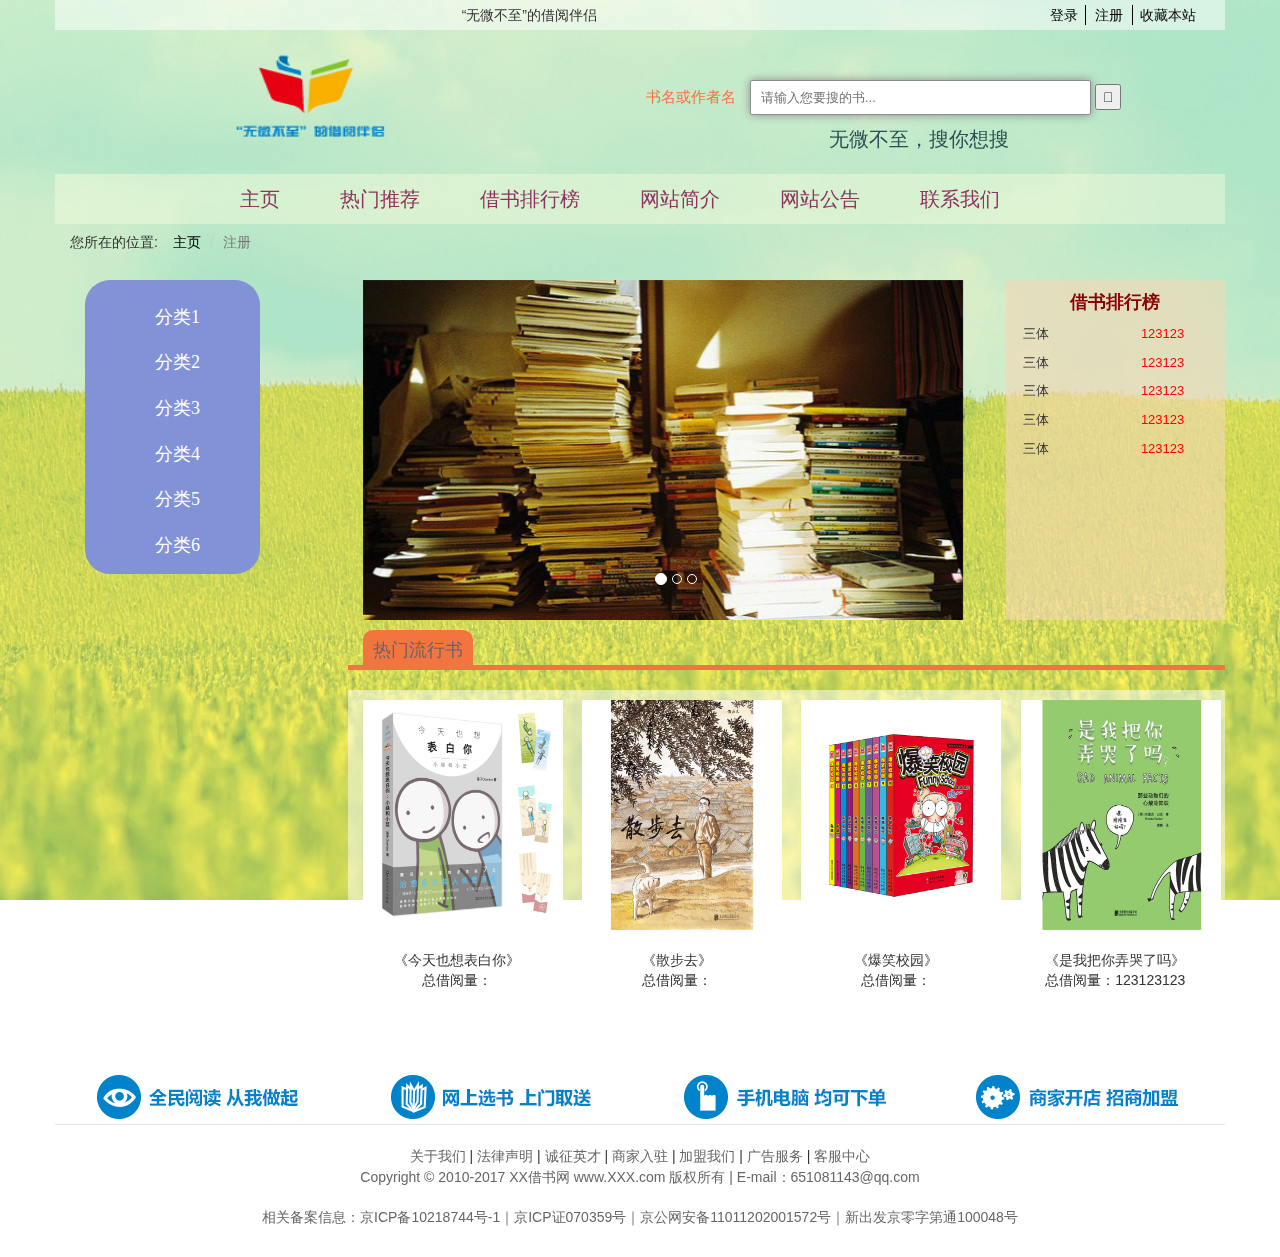
<file: src/main/webapp/html/index.html>
<!DOCTYPE html>
<html lang="en">
<head>
    <meta charset="UTF-8">
    <title>“无微不至”的借阅伴侣</title>
    <link rel="stylesheet" href="../css/header.css">
    <link rel="stylesheet" href="../css/index.css">
    <link rel="stylesheet" href="../css/footer.css">
    <link rel="stylesheet" href="../css/bootstrap-3.3.7/css/bootstrap.min.css">
    <script src="../js/jquery-2.1.1/jquery.min.js"></script>
    <script src="../css/bootstrap-3.3.7/js/bootstrap.min.js"></script>
</head>
<body>
    <div style="position:fixed;left: 0px;top: 0px;width:100%;height: 100%; z-index: -1;"><img src="../image/background.jpg" style="width: 100%;height: 100%;"></div>
    <!--头部页面-->
    <div class="container header">
        <!-- 顶部信息 -->
        <div class="row header_title">
            <div class="col-md-4 header_title_left">

            </div>
            <div class="col-md-6 header_title_mid">
                <span>“无微不至”的借阅伴侣</span>
            </div>
            <div class="col-md-2 header_title_right">
                <a class="login">登录</a>
                <a class="register" href="../html/register.html">注册</a>
                <a class="collect">收藏本站</a>
            </div>
        </div>
        <!-- logo以及搜索框 -->
        <div class="row header_main">
            <div class="col-md-5 logo">
                <img src="../image/logo.png">
            </div>
            <div class="col-md-7 header_search">
                <form class="nameSearch_form" id="nameSearch_form" action="">
                    <span class="header_search_text">书名或作者名</span>
                    <input class="nameSearch" id="nameSearch" type="text" placeholder="请输入您要搜的书..." style="padding-left:10px;" />
                    <button type="submit"><span class="glyphicon-search"></span></button>
                </form>
                <div class="header_search_title">
                    无微不至，搜你想搜
                </div>
            </div>
        </div>
        <!--导航栏-->
        <div class="row header_nav" id="header_nav">
            <div class="col-md-12">
                <a  href="#">主页</a>
                <a  href="#">热门推荐</a>
                <a  href="#">借书排行榜</a>
                <a  href="#">网站简介</a>
                <a  href="#">网站公告</a>
                <a  href="#">联系我们</a>
            </div>
        </div>
        <!--面包屑导航栏-->
        <div class="row header_smallNav">
            <div class="col-md-12">
                <span class="header_smallNav_text">您所在的位置:</span>
                <ol class="breadcrumb">
                    <li><a href="#">主页</a></li>
                    <li class="active">注册</li>
                </ol>
            </div>
        </div>
    </div>

    <!--中间部分-->
    <div class="container index">
        <div class="row">
            <div class="col-md-3 index_category">
                <div class="col-md-8 category_nav">
                    <ol class="">
                        <li class="category_nav_item"><a href="#">分类1</a></li>
                        <li class="category_nav_item"><a href="#">分类2</a></li>
                        <li class="category_nav_item"><a href="#">分类3</a></li>
                        <li class="category_nav_item"><a href="#">分类4</a></li>
                        <li class="category_nav_item"><a href="#">分类5</a></li>
                        <li class="category_nav_item"><a href="#">分类6</a></li>
                    </ol>
                </div>
            </div>
            <div class="col-md-9 index_information">
               <div class="row">
                   <div class="col-md-9">
                       <div id="myCarousel" class="carousel slide">
                           <!-- 轮播（Carousel）指标 -->
                           <ol class="carousel-indicators">
                               <li data-target="#myCarousel" data-slide-to="0" class="active"></li>
                               <li data-target="#myCarousel" data-slide-to="1"></li>
                               <li data-target="#myCarousel" data-slide-to="2"></li>
                           </ol>
                           <!-- 轮播（Carousel）项目 -->
                           <div class="carousel-inner">
                               <div class="item active">
                                   <a href="#"><img src="../image/40.jpg" alt="First slide"></a>
                               </div>
                               <div class="item">
                                   <img src="../image/39.jpg" alt="Second slide">
                               </div>
                               <div class="item">
                                   <img src="../image/42.jpg" alt="Third slide">
                               </div>
                           </div>
                       </div>
                   </div>
                   <div class="col-md-3 borrowBook">
                       <div class="borrowBook_title"><strong>借书排行榜</strong></div>
                       <div class="row borrowBook_row">
                           <div class="col-md-4 bookname">
                               <span>三体</span>
                           </div>
                           <div class="col-md-4"></div>
                           <div class="col-md-4 bookgrade">
                               <span>123123</span>
                           </div>
                       </div>
                       <div class="row borrowBook_row">
                           <div class="col-md-4 bookname">
                               <span>三体</span>
                           </div>
                           <div class="col-md-4"></div>
                           <div class="col-md-4 bookgrade">
                               <span>123123</span>
                           </div>
                       </div>
                       <div class="row borrowBook_row">
                           <div class="col-md-4 bookname">
                               <span>三体</span>
                           </div>
                           <div class="col-md-4"></div>
                           <div class="col-md-4 bookgrade">
                               <span>123123</span>
                           </div>
                       </div>
                       <div class="row borrowBook_row">
                           <div class="col-md-4 bookname">
                               <span>三体</span>
                           </div>
                           <div class="col-md-4"></div>
                           <div class="col-md-4 bookgrade">
                               <span>123123</span>
                           </div>
                       </div>
                       <div class="row borrowBook_row">
                           <div class="col-md-4 bookname">
                               <span>三体</span>
                           </div>
                           <div class="col-md-4"></div>
                           <div class="col-md-4 bookgrade">
                               <span>123123</span>
                           </div>
                       </div>
                   </div>
               </div>
               <div class="row">
                    <div class="col-md-12 index_booklist">
                        <span class="index_booklist_text">热门流行书</span>
                    </div>
               </div>
               <div class="row book_list">
                    <div>
                        <div class="col-md-3 book_list_item">
                            <a href="#">
                                <img src="../image/1/d01.jpg" class="book_img">
                            </a>
                            <br>
                            <span class="bname">《今天也想表白你》</span>
                            <br>
                            总借阅量：<span class="hborrowed"></span>
                        </div>
                        <div class="col-md-3 book_list_item">
                            <a href="#"><img src="../image/1/d02.jpg" class="book_img"></a>
                            <br>
                            <span class="bname">《散步去》</span>
                            <br>
                            总借阅量：<span class="hborrowed"></span>
                        </div>
                        <div class="col-md-3 book_list_item">
                            <a href="#"><img src="../image/1/d03.jpg" class="book_img"></a>
                            <br>
                            <span class="bname">《爆笑校园》</span>
                            <br>
                            总借阅量：<span class="hborrowed"></span>
                        </div>
                        <div class="col-md-3 book_list_item">
                            <a href="#"><img src="../image/1/d04.jpg" class="book_img"></a>
                            <br>
                            <span class="bname">《是我把你弄哭了吗》</span>
                            <br>
                            总借阅量：<span class="hborrowed">123123123</span>
                        </div>
                    </div>
                </div>
                <!--热门推荐-->

            </div>
        </div>
    </div>
    <br>
    <!--底部页面-->
    <div class="container footer">
        <div class="row img_information">
            <div class="col-md-3 img_item">
                <img class="img1" src="../image/service_items_1.png">
            </div>
            <div class="col-md-3 img_item">
                <img class="img2" src="../image/service_items_2.png">
            </div>
            <div class="col-md-3 img_item">
                <img class="img3" src="../image/service_items_3.png">
            </div>
            <div class="col-md-3 img_item">
                <img class="img4" src="../image/service_items_4.png">
            </div>
        </div>
        <div class="row " id="footer-2013">
            <div class="links">

                <a href="article-5.html" target="_blank">关于我们</a>
                |

                <a href="article-1056.html" target="_blank">法律声明</a>
                |

                <a href="article-24.html" target="_blank">诚征英才</a>
                |

                <a href="article-9.html" target="_blank">商家入驻</a>
                |

                <a href="article-12.html" target="_blank">加盟我们</a>
                |

                <a href="article-14.html" target="_blank">广告服务</a>
                |

                <a href="article-1045.html" target="_blank">客服中心</a>


            </div>

            <div class="copyright">
                Copyright © 2010-2017 XX借书网 www.XXX.com 版权所有 | E-mail：651081143@qq.com<br>


















                <br>

                相关备案信息：京ICP备10218744号-1｜京ICP证070359号｜京公网安备11011202001572号｜新出发京零字第通100048号

            </div>
        </div>
    </div>
</body>
</html>
</file>
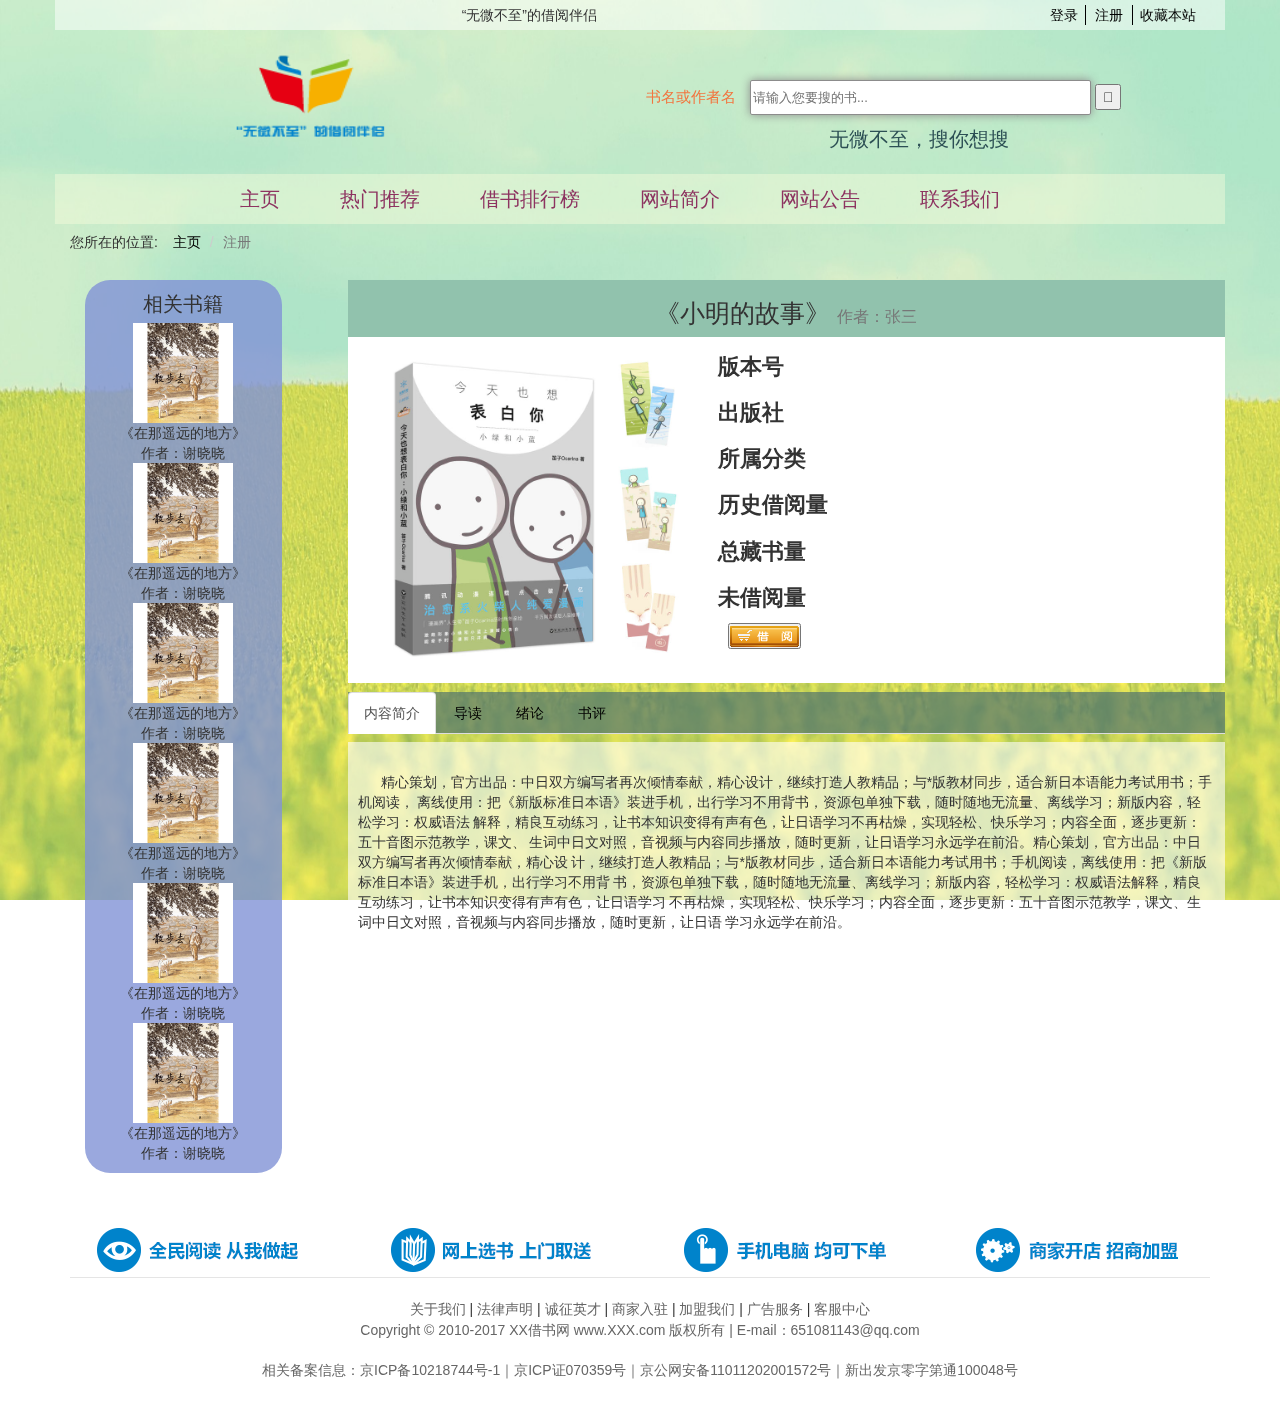
<file: src/main/webapp/html/bookdetali.html>
<!DOCTYPE html>
<html lang="en">
<head>
    <meta charset="UTF-8">
    <link rel="stylesheet" href="../css/header.css">
    <link rel="stylesheet" href="../css/index.css">
    <link rel="stylesheet" href="../css/footer.css">
    <link rel="stylesheet" href="../css/bookdetail.css">
    <link rel="stylesheet" href="../css/bootstrap-3.3.7/css/bootstrap.min.css">
    <script src="../js/jquery-2.1.1/jquery.min.js"></script>
    <script src="../css/bootstrap-3.3.7/js/bootstrap.min.js"></script>
    <title>书籍详情页</title>
</head>
<body>
<div style="position:fixed;left: 0px;top: 0px;width:100%;height: 100%; z-index: -1;"><img src="../image/background.jpg"
                                                                                          style="width: 100%;height: 100%;">
</div>
<!--头部-->
<div class="container header">
    <!-- 顶部信息 -->
    <div class="row header_title">
        <div class="col-md-4 header_title_left">

        </div>
        <div class="col-md-6 header_title_mid">
            <span>“无微不至”的借阅伴侣</span>
        </div>
        <div class="col-md-2 header_title_right">
            <a class="login">登录</a>
            <a class="register" href="../html/register.html">注册</a>
            <a class="collect">收藏本站</a>
        </div>
    </div>
    <!-- logo以及搜索框 -->
    <div class="row header_main">
        <div class="col-md-5 logo">
            <img src="../image/logo.png">
        </div>
        <div class="col-md-7 header_search">
            <form class="nameSearch_form" id="nameSearch_form" action="">
                <span class="header_search_text">书名或作者名</span>
                <input class="nameSearch" id="nameSearch" type="text" placeholder="请输入您要搜的书..."/>
                <button type="submit" class="glyphicon-search"></button>
            </form>
            <div class="header_search_title">
                无微不至，搜你想搜
            </div>
        </div>
    </div>
    <!--导航栏-->
    <div class="row header_nav" id="header_nav">
        <div class="col-md-12">
            <a href="#">主页</a>
            <a href="#">热门推荐</a>
            <a href="#">借书排行榜</a>
            <a href="#">网站简介</a>
            <a href="#">网站公告</a>
            <a href="#">联系我们</a>
        </div>
    </div>
    <!--面包屑导航栏-->
    <div class="row header_smallNav">
        <div class="col-md-12">
            <span class="header_smallNav_text">您所在的位置:</span>
            <ol class="breadcrumb">
                <li><a href="#">主页</a></li>
                <li class="active">注册</li>
            </ol>
        </div>
    </div>
</div>
<!--中间-->
<div class="container index">
    <div class="row">
        <div class="col-md-3 index_about_book">
            <div class="col-md-9 about-book ">
                <div class="row" style="margin-bottom: 5px" ><span STYLE="font-size: 20px">相关书籍</span></div>
                <div class="row">
                    <div class="about-book-imagediv"><img class="about-book-image" src="../image/1/d02.jpg"
                                                                   alt=""></div>
                    <div class=" about-book-detaildiv">
                        <span>《在那遥远的地方》</span>
                        <br>
                        <span>作者：谢晓晓</span>
                    </div>
                </div>
                <div class="row">
                    <div class="about-book-imagediv"><img class="about-book-image" src="../image/1/d02.jpg"
                                                          alt=""></div>
                    <div class=" about-book-detaildiv">
                        <span>《在那遥远的地方》</span>
                        <br>
                        <span>作者：谢晓晓</span>
                    </div>
                </div>
                <div class="row">
                    <div class="about-book-imagediv"><img class="about-book-image" src="../image/1/d02.jpg"
                                                          alt=""></div>
                    <div class=" about-book-detaildiv">
                        <span>《在那遥远的地方》</span>
                        <br>
                        <span>作者：谢晓晓</span>
                    </div>
                </div>
                <div class="row">
                    <div class="about-book-imagediv"><img class="about-book-image" src="../image/1/d02.jpg"
                                                          alt=""></div>
                    <div class=" about-book-detaildiv">
                        <span>《在那遥远的地方》</span>
                        <br>
                        <span>作者：谢晓晓</span>
                    </div>
                </div>
                <div class="row">
                    <div class="about-book-imagediv"><img class="about-book-image" src="../image/1/d02.jpg"
                                                          alt=""></div>
                    <div class=" about-book-detaildiv">
                        <span>《在那遥远的地方》</span>
                        <br>
                        <span>作者：谢晓晓</span>
                    </div>
                </div>
                <div class="row">
                    <div class="about-book-imagediv"><img class="about-book-image" src="../image/1/d02.jpg"
                                                          alt=""></div>
                    <div class=" about-book-detaildiv">
                        <span>《在那遥远的地方》</span>
                        <br>
                        <span>作者：谢晓晓</span>
                    </div>
                </div>


            </div>
        </div>
        <div class="col-md-9 index-information">
            <!--书籍标题-->
            <div class="row" style="background-color:#91c2ad;height:19%;">
                <div class="col-md-12">
                    <h1 class="text-center" style="font-size: 25px">《小明的故事》
                        <small>作者：张三</small>
                    </h1>
                </div>
            </div>
            <!--书籍图片-->
            <div class="row book-detail" style="background-color: #FFFFFF;height:30% ">
                <div class="col-md-5 book-detail-bimgage"><img class="book-detail-bimgage-img img-responsive"
                                                               src="../image/1/d01.jpg"></div>
                <!--书籍基本信息-->
                <div class="col-md-7 book-detail-bimgage book-detail-sign">
                    <div class="row test_color"><p class="text-left book-detail-sign-font">版本号</p></div>
                    <div class="row test_color"><p class="text-left book-detail-sign-font">出版社</p></div>
                    <div class="row test_color"><p class="text-left book-detail-sign-font">所属分类</p></div>
                    <div class="row test_color"><p class="text-left book-detail-sign-font">历史借阅量</p></div>
                    <div class="row test_color"><p class="text-left book-detail-sign-font">总藏书量</p></div>
                    <div class="row test_color"><p class="text-left book-detail-sign-font">未借阅量</p></div>
                   <!-- <div class="row test_color"><p class="text-left book-detail-sign-font">模态框</p></div>-->
<!--模态框测试-->
<!--S-&#45;&#45;&#45;&#45;&#45;&#45;&#45;&#45;&#45;&#45;&#45;&#45;&#45;&#45;&#45;&#45;&#45;&#45;&#45;&#45;&#45;&#45;&#45;&#45;&#45;&#45;&#45;&#45;&#45;&#45;&#45;&#45;&#45;&#45;&#45;&#45;&#45;&#45;&#45;&#45;&#45;&#45;&#45;&#45;&#45;&#45;&#45;&#45;&#45;&#45;&#45;&#45;&#45;&#45;&#45;&#45;&#45;&#45;&#45;&#45;&#45;&#45;&#45;&#45;&#45;&#45;&#45;&#45;&#45;&#45;-->

                    <button type="button" class="borrow" data-toggle="modal" data-target="#borrowModal" style="padding: 0px;"><img src="../image/borrow.gif"></button>







<!--&#45;&#45;&#45;&#45;&#45;&#45;&#45;&#45;&#45;&#45;&#45;&#45;&#45;&#45;&#45;&#45;&#45;&#45;&#45;&#45;&#45;&#45;&#45;&#45;&#45;&#45;&#45;&#45;&#45;&#45;&#45;&#45;&#45;&#45;&#45;&#45;-->

                </div>
            </div>
            <!--导读、简介、书评-->
            <div class="row book-detail-introductions" style="height:50%">
                <div class="row" id="book-detail-introduction">
                    <!--局部导航-->
                    <!-- <ul class="col-md-12 nav nav-tabs book-detail-introduction-item">
                         <li class="active"><a href="#">内容简介</a></li>
                         <li><a href="#home">导读</a></li>
                         <li><a href="#">书评</a></li>
                         <li><a href="#">绪论</a></li>
                     </ul>-->
                    <ul id="myTab" class="nav nav-tabs">
                        <li class="active">
                            <a href="#home" data-toggle="tab">
                                内容简介
                            </a>
                        </li>
                        <li><a href="#ios" data-toggle="tab">导读</a></li>
                        <li><a href="#test" data-toggle="tab">绪论</a></li>
                        <li><a href="#java" data-toggle="tab">书评</a></li>
                    </ul>
                </div>
            </div>
            <div class="row book-detail-introduction-content">
                <div class="tab-content" id="myTabContent">
                    <div class="tab-pane fade in active" id="home">
                        <br>
                        <p>&nbsp;&nbsp;&nbsp;&nbsp;&nbsp;&nbsp;精心策划，官方出品：中日双方编写者再次倾情奉献，精心设计，继续打造人教精品；与*版教材同步，适合新日本语能力考试用书；手机阅读，
                            离线使用：把《新版标准日本语》装进手机，出行学习不用背书，资源包单独下载，随时随地无流量、离线学习；新版内容，轻松学习：权威语法
                            解释，精良互动练习，让书本知识变得有声有色，让日语学习不再枯燥，实现轻松、快乐学习；内容全面，逐步更新：五十音图示范教学，课文、
                            生词中日文对照，音视频与内容同步播放，随时更新，让日语学习永远学在前沿。精心策划，官方出品：中日双方编写者再次倾情奉献，精心设
                            计，继续打造人教精品；与*版教材同步，适合新日本语能力考试用书；手机阅读，离线使用：把《新版标准日本语》装进手机，出行学习不用背
                            书，资源包单独下载，随时随地无流量、离线学习；新版内容，轻松学习：权威语法解释，精良互动练习，让书本知识变得有声有色，让日语学习
                            不再枯燥，实现轻松、快乐学习；内容全面，逐步更新：五十音图示范教学，课文、生词中日文对照，音视频与内容同步播放，随时更新，让日语
                            学习永远学在前沿。
                        </p>
                    </div>
                    <div class="tab-pane fade" id="ios">
                        <p>iOS 是一个由苹果公司开发和发布的手机操作系统。最初是于 2007 年首次发布 iPhone、iPod Touch 和 Apple
                            TV。iOS 派生自 OS X，它们共享 Darwin 基础。OS X 操作系统是用在苹果电脑上，iOS 是苹果的移动版本。</p>
                    </div>
                    <div class="tab-pane fade" id="java" style="position: relative">
                        <!--评价内容-->
                        <div class="col-md-12">
                            <!--评价详细内容start-->
                            <div class="row book-content">
                                <div class="row">收到货付款及速度和福克斯的福克斯交电话费快结束货到付款水电费看</div>
                                <div class="row" style="float:right;">评价时间：2017-12-12 &nbsp;&nbsp;&nbsp;&nbsp;用户：张三</div>
                            </div>
        <br>
                            <div class="row book-content">
                                <div class="row">收到货付款及速度和福克斯的福克斯交电话费快结束货到付款水电费看</div>
                                <div class="row" style="float:right;">评价时间：2017-12-12 &nbsp;&nbsp;&nbsp;&nbsp;用户：张三</div>
                            </div>
                            <br>
                            <div class="row book-content">
                                <div class="row">收到货付款及速度和福克斯的福克斯交电话费快结束货到付款水电费看</div>
                                <div class="row" style="float:right;">评价时间：2017-12-12 &nbsp;&nbsp;&nbsp;&nbsp;用户：张三</div>
                            </div>
                            <br>
                            <div class="row book-content">
                                <div class="row">收到货付款及速度和福克斯的福克斯交电话费快结束货到付款水电费看</div>
                                <div class="row" style="float:right;">评价时间：2017-12-12 &nbsp;&nbsp;&nbsp;&nbsp;用户：张三</div>
                            </div>
                            <br>
                            <div class="row book-content">
                                <div class="row">收到货付款及速度和福克斯的福克斯交电话费快结束货到付款水电费看</div>
                                <div class="row" style="float:right;">评价时间：2017-12-12 &nbsp;&nbsp;&nbsp;&nbsp;用户：张三</div>
                            </div>
                            <br>
                            <div class="row book-content">
                                <div class="row">收到货付款及速度和福克斯的福克斯交电话费快结束货到付款水电费看</div>
                                <div class="row" style="float:right;">评价时间：2017-12-12 &nbsp;&nbsp;&nbsp;&nbsp;用户：张三</div>
                            </div>
                            <br>
                            <div class="row book-content">
                                <div class="row">收到货付款及速度和福克斯的福克斯交电话费快结束货到付款水电费看</div>
                                <div class="row" style="float:right;">评价时间：2017-12-12 &nbsp;&nbsp;&nbsp;&nbsp;用户：张三</div>
                            </div>
                            <br>
                            <!--评价内容end-->
                        </div>
                        <div class="row" style="height: 10%; float: right; margin-right: 30px;">
                            <ul class="pagination pagination-sm">
                                <li><a href="#">&laquo;</a></li>
                                <li><a href="#">1</a></li>
                                <li><a href="#">2</a></li>
                                <li><a href="#">3</a></li>
                                <li><a href="#">&raquo;</a></li>
                            </ul>

                        </div>

                    </div>
                    <div class="tab-pane fade" id="test">
                        <p>11111111111111111111111111111111111111111</p>
                    </div>
                </div>
            </div>
        </div>
    </div>
</div>

<!--模态框主体start-->
<div class="modal fade" id="borrowModal" tabindex="-1" role="dialog" aria-labelledby="borrowLabel" aria-hidden="true">
    <div class="modal-dialog">
        <div class="modal-content">
            <div class="modal-header">
                <button type="button" class="close" data-dismiss="modal" aria-hidden="true">
                    &times;
                </button>
                <h4 class="modal-title" id="borrowLabel">您还没有登录，请先登录</h4>
            </div>
            <div class="modal-body">
                <div class="row">
                    <div class="col-md-4"></div>
                    <div class="col-md-4">
                        <form class="loginform form-horizontal" id="loginform" method="post">
                            <div class="form-group">
                                <input class="form-control username" id="username" placeholder="请输入用户名" />
                            </div>
                            <div class="form-group">
                                <input class="form-control password" id="password" placeholder="请输入密码" />
                            </div>
                        </form>
                    </div>
                    <div class="col-md-4"></div>
                </div>
            </div>
            <div class="modal-footer">
                <button type="button" class="btn btn-default" data-dismiss="modal">关闭</button>
                <button type="button" class="btn btn-primary">登录</button>
            </div>
        </div>
    </div>
</div>
<!--模态框主体end-->

<!--尾部-->
<div class="container footer">
    <div class="row img_information">
        <div class="col-md-3 img_item">
            <img class="img1" src="../image/service_items_1.png">
        </div>
        <div class="col-md-3 img_item">
            <img class="img2" src="../image/service_items_2.png">
        </div>
        <div class="col-md-3 img_item">
            <img class="img3" src="../image/service_items_3.png">
        </div>
        <div class="col-md-3 img_item">
            <img class="img4" src="../image/service_items_4.png">
        </div>
    </div>
    <div id="footer-2013">
        <div class="links">

            <a href="article-5.html" target="_blank">关于我们</a>
            |

            <a href="article-1056.html" target="_blank">法律声明</a>
            |

            <a href="article-24.html" target="_blank">诚征英才</a>
            |

            <a href="article-9.html" target="_blank">商家入驻</a>
            |

            <a href="article-12.html" target="_blank">加盟我们</a>
            |

            <a href="article-14.html" target="_blank">广告服务</a>
            |

            <a href="article-1045.html" target="_blank">客服中心</a>


        </div>

        <div class="copyright">
            Copyright © 2010-2017 XX借书网 www.XXX.com 版权所有 | E-mail：651081143@qq.com<br>


            <br>

            相关备案信息：京ICP备10218744号-1｜京ICP证070359号｜京公网安备11011202001572号｜新出发京零字第通100048号

        </div>
    </div>
</div>

</body>
</html>
</file>
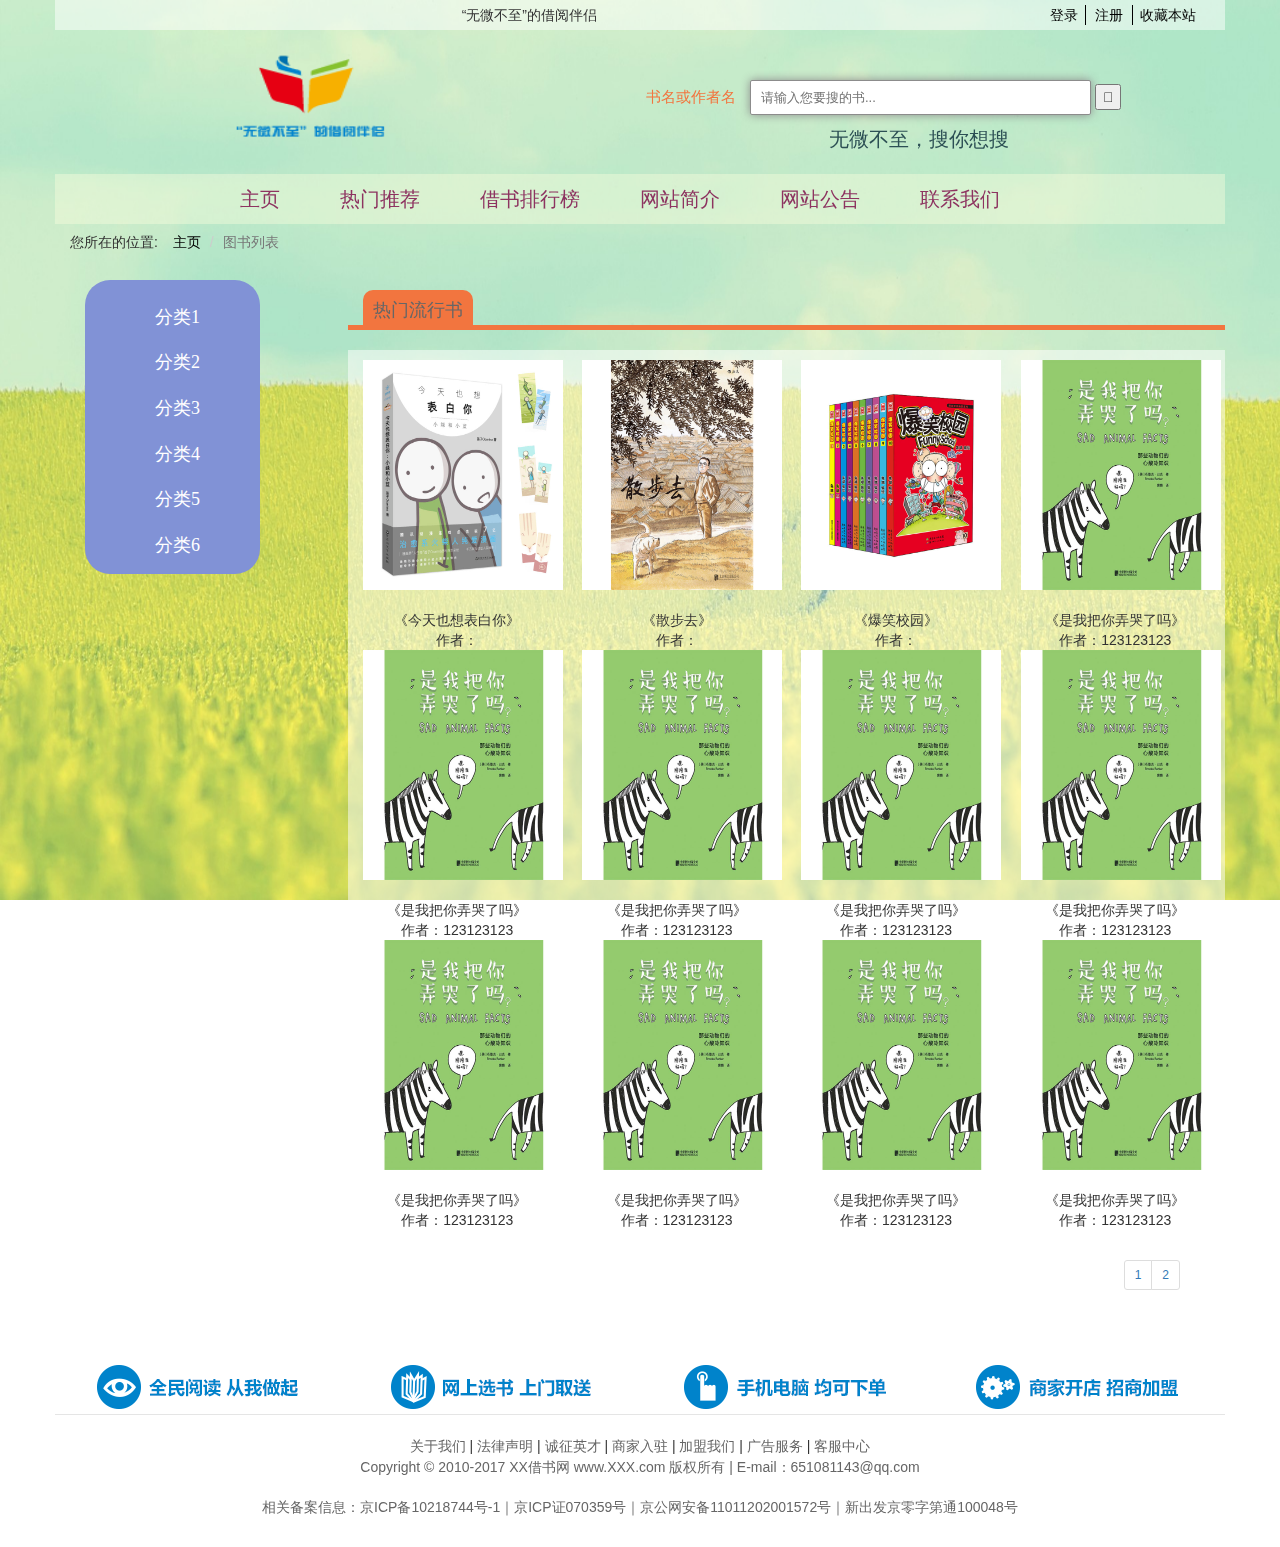
<file: src/main/webapp/html/categorySearch.html>
<!DOCTYPE html>
<html lang="en">
<head>
    <meta charset="UTF-8">
    <title>借阅伴侣</title>
    <link rel="stylesheet" href="../css/header.css">
    <link rel="stylesheet" href="../css/index.css">
    <link rel="stylesheet" href="../css/footer.css">
    <link rel="stylesheet" href="../css/productlist.css">
    <link rel="stylesheet" href="../css/bootstrap-3.3.7/css/bootstrap.min.css">
    <script src="../js/jquery-2.1.1/jquery.min.js"></script>
    <script src="../css/bootstrap-3.3.7/js/bootstrap.min.js"></script>
</head>
<body onload="goPage(1,12)">
<div style="position:fixed;left: 0px;top: 0px;width:100%;height: 100%; z-index: -1;"><img src="../image/background.jpg" style="width: 100%;height: 100%;"></div>
<!--头部页面-->
<div class="container header">
    <!-- 顶部信息 -->
    <div class="row header_title">
        <div class="col-md-4 header_title_left">

        </div>
        <div class="col-md-6 header_title_mid">
            <span>“无微不至”的借阅伴侣</span>
        </div>
        <div class="col-md-2 header_title_right">
            <a class="login">登录</a>
            <a class="register" href="../html/register.html">注册</a>
            <a class="collect">收藏本站</a>
        </div>
    </div>
    <!-- logo以及搜索框 -->
    <div class="row header_main">
        <div class="col-md-5 logo">
            <img src="../image/logo.png">
        </div>
        <div class="col-md-7 header_search">
            <form class="nameSearch_form" id="nameSearch_form" action="">
                <span class="header_search_text">书名或作者名</span>
                <input class="nameSearch" id="nameSearch" type="text" placeholder="请输入您要搜的书..." style="padding-left:10px;" />
                <button type="submit"><span class="glyphicon-search"></span></button>
            </form>
            <div class="header_search_title">
                无微不至，搜你想搜
            </div>
        </div>
    </div>
    <!--导航栏-->
    <div class="row header_nav" id="header_nav">
        <div class="col-md-12">
            <a  href="#">主页</a>
            <a  href="#">热门推荐</a>
            <a  href="#">借书排行榜</a>
            <a  href="#">网站简介</a>
            <a  href="#">网站公告</a>
            <a  href="#">联系我们</a>
        </div>
    </div>
    <!--面包屑导航栏-->
    <div class="row header_smallNav">
        <div class="col-md-12">
            <span class="header_smallNav_text">您所在的位置:</span>
            <ol class="breadcrumb">
                <li><a href="#">主页</a></li>
                <li class="active">图书列表</li>
            </ol>
        </div>
    </div>
</div>

<!--中间部分-->
<div class="container index">
    <div class="row">
        <div class="col-md-3 index_category">
            <div class="col-md-8 category_nav">
                <ol class="">
                    <li class="category_nav_item"><a href="#">分类1</a></li>
                    <li class="category_nav_item"><a href="#">分类2</a></li>
                    <li class="category_nav_item"><a href="#">分类3</a></li>
                    <li class="category_nav_item"><a href="#">分类4</a></li>
                    <li class="category_nav_item"><a href="#">分类5</a></li>
                    <li class="category_nav_item"><a href="#">分类6</a></li>
                </ol>
            </div>
        </div>
        <div class="col-md-9 index_information">
            <!--显示搜索结果start-->
            <div class="row">
                <div class="col-md-12 index_booklist">
                    <span class="index_booklist_text">热门流行书</span>
                </div>
            </div>
            <div class="row book_list" id="count">

                    <div class="col-md-3 book_list_item">
                        <a href="#">
                            <img src="../image/1/d01.jpg" class="book_img">
                        </a>
                        <br>
                        <span class="bname">《今天也想表白你》</span>
                        <br>
                        作者：<span class="hborrowed"></span>
                    </div>
                    <div class="col-md-3 book_list_item">
                        <a href="#"><img src="../image/1/d02.jpg" class="book_img"></a>
                        <br>
                        <span class="bname">《散步去》</span>
                        <br>
                        作者：<span class="hborrowed"></span>
                    </div>
                    <div class="col-md-3 book_list_item">
                        <a href="#"><img src="../image/1/d03.jpg" class="book_img"></a>
                        <br>
                        <span class="bname">《爆笑校园》</span>
                        <br>
                        作者：<span class="hborrowed"></span>
                    </div>
                    <div class="col-md-3 book_list_item">
                        <a href="#"><img src="../image/1/d04.jpg" class="book_img"></a>
                        <br>
                        <span class="bname">《是我把你弄哭了吗》</span>
                        <br>
                        作者：<span class="hborrowed">123123123</span>
                    </div>
                    <div class="col-md-3 book_list_item">
                        <a href="#"><img src="../image/1/d04.jpg" class="book_img"></a>
                        <br>
                        <span class="bname">《是我把你弄哭了吗》</span>
                        <br>
                        作者：<span class="hborrowed">123123123</span>
                    </div>
                    <div class="col-md-3 book_list_item">
                        <a href="#"><img src="../image/1/d04.jpg" class="book_img"></a>
                        <br>
                        <span class="bname">《是我把你弄哭了吗》</span>
                        <br>
                        作者：<span class="hborrowed">123123123</span>
                    </div>
                    <div class="col-md-3 book_list_item">
                        <a href="#"><img src="../image/1/d04.jpg" class="book_img"></a>
                        <br>
                        <span class="bname">《是我把你弄哭了吗》</span>
                        <br>
                        作者：<span class="hborrowed">123123123</span>
                    </div>
                    <div class="col-md-3 book_list_item">
                        <a href="#"><img src="../image/1/d04.jpg" class="book_img"></a>
                        <br>
                        <span class="bname">《是我把你弄哭了吗》</span>
                        <br>
                        作者：<span class="hborrowed">123123123</span>
                    </div>
                    <div class="col-md-3 book_list_item">
                        <a href="#"><img src="../image/1/d04.jpg" class="book_img"></a>
                        <br>
                        <span class="bname">《是我把你弄哭了吗》</span>
                        <br>
                        作者：<span class="hborrowed">123123123</span>
                    </div>
                    <div class="col-md-3 book_list_item">
                        <a href="#"><img src="../image/1/d04.jpg" class="book_img"></a>
                        <br>
                        <span class="bname">《是我把你弄哭了吗》</span>
                        <br>
                        作者：<span class="hborrowed">123123123</span>
                    </div>
                    <div class="col-md-3 book_list_item">
                        <a href="#"><img src="../image/1/d04.jpg" class="book_img"></a>
                        <br>
                        <span class="bname">《是我把你弄哭了吗》</span>
                        <br>
                        作者：<span class="hborrowed">123123123</span>
                    </div>
                    <div class="col-md-3 book_list_item">
                        <a href="#"><img src="../image/1/d04.jpg" class="book_img"></a>
                        <br>
                        <span class="bname">《是我把你弄哭了吗》</span>
                        <br>
                        作者：<span class="hborrowed">123123123</span>
                    </div>
                <div class="col-md-3 book_list_item">
                    <a href="#"><img src="../image/1/d04.jpg" class="book_img"></a>
                    <br>
                    <span class="bname">《是我把你弄哭了吗》</span>
                    <br>
                    作者：<span class="hborrowed">123123123</span>
                </div>
                <div class="col-md-3 book_list_item">
                    <a href="#"><img src="../image/1/d04.jpg" class="book_img"></a>
                    <br>
                    <span class="bname">《是我把你弄哭了吗》</span>
                    <br>
                    作者：<span class="hborrowed">123123123</span>
                </div>
                <div class="col-md-3 book_list_item">
                    <a href="#"><img src="../image/1/d04.jpg" class="book_img"></a>
                    <br>
                    <span class="bname">《是我把你弄哭了吗》</span>
                    <br>
                    作者：<span class="hborrowed">123123123</span>
                </div>
                <div class="col-md-3 book_list_item">
                    <a href="#"><img src="../image/1/d04.jpg" class="book_img"></a>
                    <br>
                    <span class="bname">《是我把你弄哭了吗》</span>
                    <br>
                    作者：<span class="hborrowed">123123123</span>
                </div>

            </div>
            <!--热门推荐-->
            <div class="row" style="height: 50px; float: right; margin-right: 30px;">
                <ul class="pagination pagination-sm" id="jumpWhere">
                    <!--<%&#45;&#45;<li><a href="#">2</a></li>&#45;&#45;%>-->
                    <!--<%&#45;&#45;<li><a href="#">3</a></li>&#45;&#45;%>-->
                    <!--<%&#45;&#45;<li><a href="#">4</a></li>&#45;&#45;%>-->
                    <!--<%&#45;&#45;<li><a href="#">5</a></li>&#45;&#45;%>-->
                    <!--<%&#45;&#45;<li><a href="#">6</a></li>&#45;&#45;%>-->

                </ul>

            </div>
        </div>
    </div>
</div>
<br>

<!--底部页面-->
<div class="container footer">
    <div class="row img_information">
        <div class="col-md-3 img_item">
            <img class="img1" src="../image/service_items_1.png">
        </div>
        <div class="col-md-3 img_item">
            <img class="img2" src="../image/service_items_2.png">
        </div>
        <div class="col-md-3 img_item">
            <img class="img3" src="../image/service_items_3.png">
        </div>
        <div class="col-md-3 img_item">
            <img class="img4" src="../image/service_items_4.png">
        </div>
    </div>
    <div class="row " id="footer-2013">
        <div class="links">

            <a href="article-5.html" target="_blank">关于我们</a>
            |

            <a href="article-1056.html" target="_blank">法律声明</a>
            |

            <a href="article-24.html" target="_blank">诚征英才</a>
            |

            <a href="article-9.html" target="_blank">商家入驻</a>
            |

            <a href="article-12.html" target="_blank">加盟我们</a>
            |

            <a href="article-14.html" target="_blank">广告服务</a>
            |

            <a href="article-1045.html" target="_blank">客服中心</a>


        </div>

        <div class="copyright">
            Copyright © 2010-2017 XX借书网 www.XXX.com 版权所有 | E-mail：651081143@qq.com<br>


















            <br>

            相关备案信息：京ICP备10218744号-1｜京ICP证070359号｜京公网安备11011202001572号｜新出发京零字第通100048号

        </div>
    </div>
</div>
</body>
<script>
    var pageSize=0;//每页显示行数
    var currentPage_=1;//当前页全局变量，用于跳转时判断是否在相同页，在就不跳，否则跳转。
    function goPage(pno,psize){
        var divNum = document.getElementById("count");
        var num = divNum.getElementsByClassName("book_list_item").length;
        var divCount = divNum.getElementsByClassName("book_list_item");
        pageSize = psize;//每页显示行数
        //总共分几页
        if(num/pageSize > parseInt(num/pageSize)){
            totalPage=parseInt(num/pageSize)+1;
        }else{
            totalPage=parseInt(num/pageSize);
        }
        var currentPage = pno;//当前页数
        currentPage_=currentPage;
        var startRow = (currentPage - 1) * pageSize+1;
        var endRow = currentPage * pageSize;
        endRow = (endRow > num)? num : endRow;
        //遍历显示数据实现分页
        for(var i=1;i<(num+1);i++){
            var irow = divCount[i-1];
            if(i>=startRow && i<=endRow){
                irow.style.display = "";
            }else{
                irow.style.display = "none";
            }
        }
        var tempLi="";
        for(var i=1;i<=totalPage;i++)

        {
            tempLi+='<li value='+i+'><a href="#comment" onclick="jumpPage('+i+')"> '+i+'</a></li>'
        }
        $("#jumpWhere").html(tempLi);
        $("#jumpWhere").val(currentPage);
    }


    function jumpPage(i)
    {
        var num=parseInt(i);
        console.log(pageSize);
        if(num!=currentPage_)
        {
            goPage(num,pageSize);
        }
    }
</script>
</html>
</file>
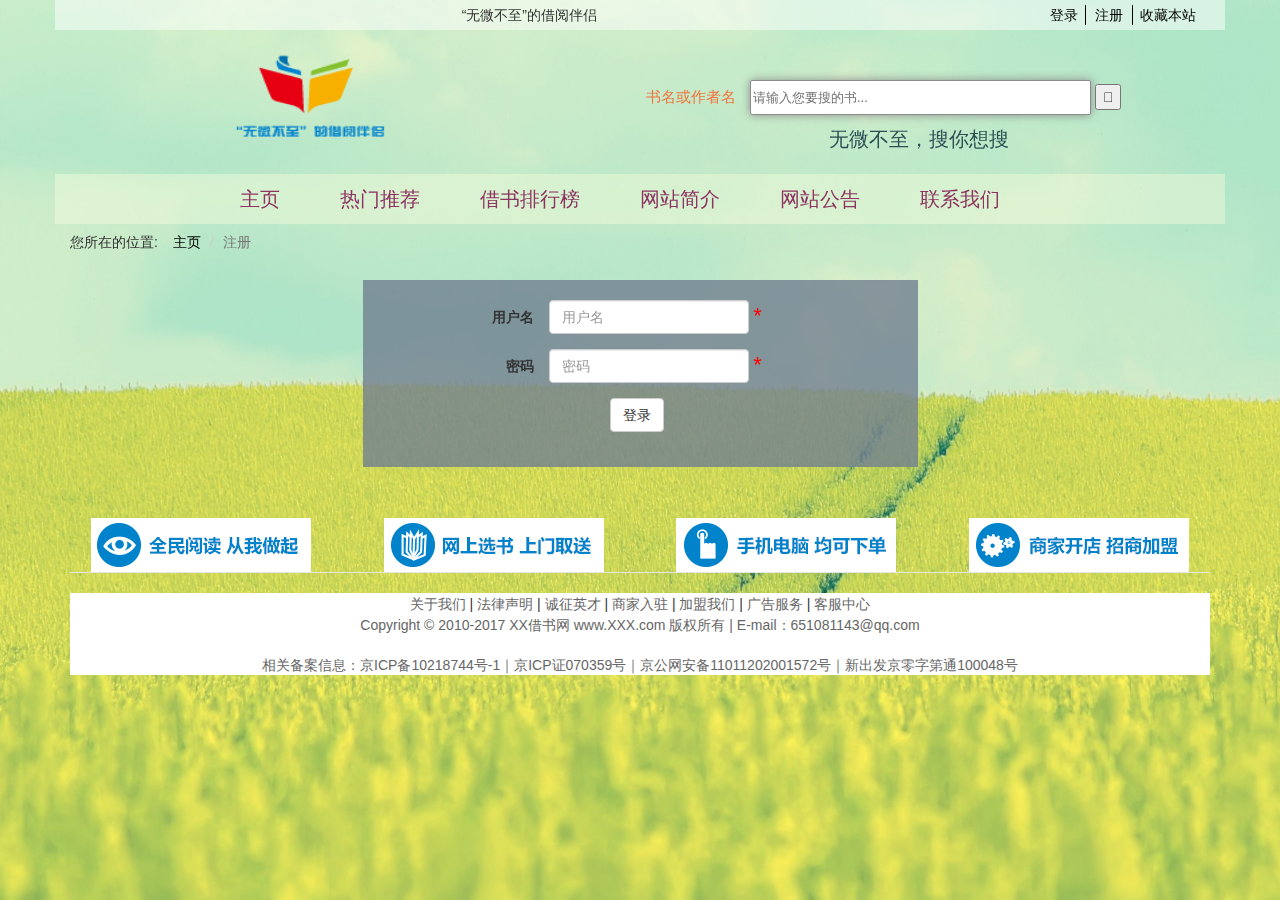
<file: src/main/webapp/html/login.html>
<!DOCTYPE html>
<html lang="en">
<head>
    <meta charset="UTF-8">
    <title>注册</title>
    <link rel="stylesheet" href="../css/register.css">
    <link rel="stylesheet" href="../css/header.css">
    <link rel="stylesheet" href="../css/footer.css">
    <link rel="stylesheet" href="../css/bootstrap-3.3.7/css/bootstrap.min.css">
    <link type="text/css" rel="stylesheet" href="../laydate/skins/default/laydate.css" id="LayDateSkin">
    <link type="text/css" rel="stylesheet" href="../laydate/need/laydate.css">
    <script src="../js/jquery-2.1.1/jquery.min.js"></script>
    <script src="../css/bootstrap-3.3.7/js/bootstrap.min.js"></script>
    <script src="../laydate/laydate.js"></script>
</head>
<body>
<div style="position:fixed;left: 0px;top: 0px;width:100%;height: 100%; z-index: -1;"><img src="../image/background.jpg" style="width: 100%;height: 100%;"></div>
<!-- 头部页面 -->
<div class="container header">
    <!-- 顶部信息 -->
    <div class="row header_title">
        <div class="col-md-4 header_title_left">

        </div>
        <div class="col-md-6 header_title_mid">
            <span>“无微不至”的借阅伴侣</span>
        </div>
        <div class="col-md-2 header_title_right">
            <a class="login">登录</a>
            <a class="register">注册</a>
            <a class="collect">收藏本站</a>
        </div>
    </div>
    <!-- logo以及搜索框 -->
    <div class="row header_main">
        <div class="col-md-5 logo">
            <img src="../image/logo.png">
        </div>
        <div class="col-md-7 header_search">
            <form class="nameSearch_form" id="nameSearch_form" action="">
                <span class="header_search_text">书名或作者名</span>
                <input class="nameSearch" id="nameSearch" type="text" placeholder="请输入您要搜的书..." />
                <button type="submit" class="glyphicon-search"></button>
            </form>
            <div class="header_search_title">
                无微不至，搜你想搜
            </div>
        </div>
    </div>
    <!--导航栏-->
    <div class="row header_nav" id="header_nav">
        <div class="col-md-12">
            <a  href="#">主页</a>
            <a  href="#">热门推荐</a>
            <a  href="#">借书排行榜</a>
            <a  href="#">网站简介</a>
            <a  href="#">网站公告</a>
            <a  href="#">联系我们</a>
        </div>
    </div>
    <!--面包屑导航栏-->
    <div class="row header_smallNav">
        <div class="col-md-12">
            <span class="header_smallNav_text">您所在的位置:</span>
            <ol class="breadcrumb">
                <li><a href="#">主页</a></li>
                <li class="active">注册</li>
            </ol>
        </div>
    </div>
</div>

<!-- 中间部分 -->
<div class="container context">
    <div class="row">
        <div class="col-md-3"></div>
        <div class="col-md-6">
            <!--注册表单-->
            <div class="context_form" style="background-color:rgba(112,128,144,0.8);">
                <form class="form-horizontal register" id="register" action="" method="post">
                    <!--用户名-->
                    <div class="form-group">
                        <label class="control-label col-md-4">用户名</label>
                        <input type="text" name="username" class="form-control col-md-4 username" id="username" placeholder="用户名" />
                        <span style="color: red; font-size: 22px; margin-left: 4px; padding-top: 3px;">*</span>
                    </div>
                    <!--密码-->
                    <div class="form-group">
                        <label class="control-label col-md-4">密码</label>
                        <input type="password" name="password" class="form-control col-md-4 password" id="password" placeholder="密码" />
                        <span style="color: red; font-size: 22px; margin-left: 4px; padding-top: 3px;">*</span>
                    </div>
                <!--提交按钮-->
                <div class="form-group submit_btn">
                    <div class="col-md-offset-5 col-sm-10">
                        <button type="submit" class="btn btn-default">登录</button>
                    </div>
                </div>
                </form>
            </form>
        </div>
        <div class="col-md-3"></div>
    </div>
</div>

<!-- 底部页面 -->
<div class="footer">
    <div class="row img_information">
        <div class="col-md-3 img_item">
            <img class="img1" src="../image/service_items_1.png">
        </div>
        <div class="col-md-3 img_item">
            <img class="img2" src="../image/service_items_2.png">
        </div>
        <div class="col-md-3 img_item">
            <img class="img3" src="../image/service_items_3.png">
        </div>
        <div class="col-md-3 img_item">
            <img class="img4" src="../image/service_items_4.png">
        </div>
    </div>
    <div id="footer-2013">
        <div class="links">

            <a href="article-5.html" target="_blank">关于我们</a>
            |

            <a href="article-1056.html" target="_blank">法律声明</a>
            |

            <a href="article-24.html" target="_blank">诚征英才</a>
            |

            <a href="article-9.html" target="_blank">商家入驻</a>
            |

            <a href="article-12.html" target="_blank">加盟我们</a>
            |

            <a href="article-14.html" target="_blank">广告服务</a>
            |

            <a href="article-1045.html" target="_blank">客服中心</a>


        </div>

        <div class="copyright">
            Copyright © 2010-2017 XX借书网 www.XXX.com 版权所有 | E-mail：651081143@qq.com<br>


















            <br>

            相关备案信息：京ICP备10218744号-1｜京ICP证070359号｜京公网安备11011202001572号｜新出发京零字第通100048号

        </div>
    </div>
</div>
</body>
</html>
</file>
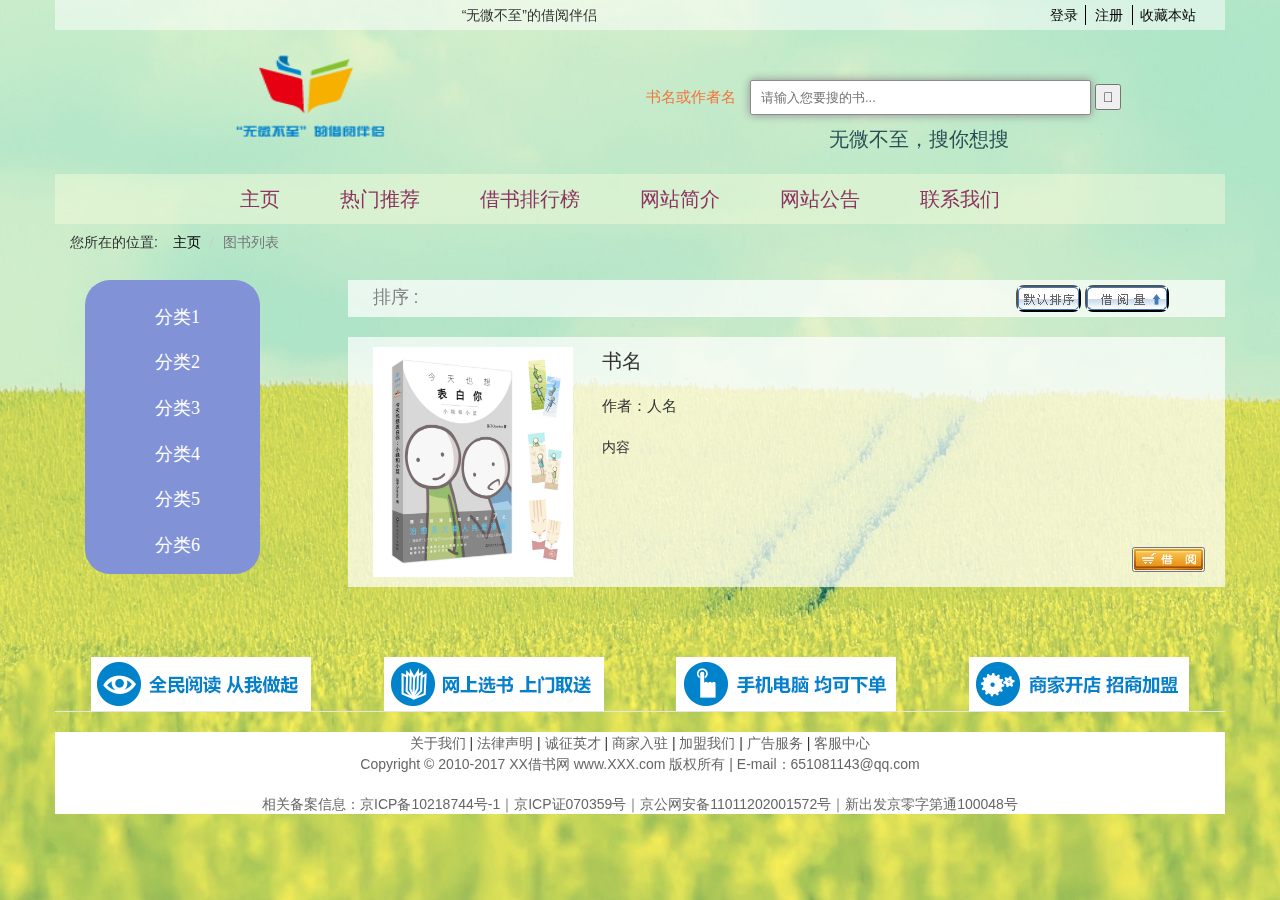
<file: src/main/webapp/html/productlist.html>
<!DOCTYPE html>
<html lang="en">
<head>
    <meta charset="UTF-8">
    <title>借阅伴侣</title>
    <link rel="stylesheet" href="../css/header.css">
    <link rel="stylesheet" href="../css/index.css">
    <link rel="stylesheet" href="../css/footer.css">
    <link rel="stylesheet" href="../css/productlist.css">
    <link rel="stylesheet" href="../css/bootstrap-3.3.7/css/bootstrap.min.css">
    <script src="../js/jquery-2.1.1/jquery.min.js"></script>
    <script src="../css/bootstrap-3.3.7/js/bootstrap.min.js"></script>
</head>
<body>
<div style="position:fixed;left: 0px;top: 0px;width:100%;height: 100%; z-index: -1;"><img src="../image/background.jpg" style="width: 100%;height: 100%;"></div>
<!--头部页面-->
<div class="container header">
    <!-- 顶部信息 -->
    <div class="row header_title">
        <div class="col-md-4 header_title_left">

        </div>
        <div class="col-md-6 header_title_mid">
            <span>“无微不至”的借阅伴侣</span>
        </div>
        <div class="col-md-2 header_title_right">
            <a class="login">登录</a>
            <a class="register" href="../html/register.html">注册</a>
            <a class="collect">收藏本站</a>
        </div>
    </div>
    <!-- logo以及搜索框 -->
    <div class="row header_main">
        <div class="col-md-5 logo">
            <img src="../image/logo.png">
        </div>
        <div class="col-md-7 header_search">
            <form class="nameSearch_form" id="nameSearch_form" action="">
                <span class="header_search_text">书名或作者名</span>
                <input class="nameSearch" id="nameSearch" type="text" placeholder="请输入您要搜的书..." style="padding-left:10px;" />
                <button type="submit"><span class="glyphicon-search"></span></button>
            </form>
            <div class="header_search_title">
                无微不至，搜你想搜
            </div>
        </div>
    </div>
    <!--导航栏-->
    <div class="row header_nav" id="header_nav">
        <div class="col-md-12">
            <a  href="#">主页</a>
            <a  href="#">热门推荐</a>
            <a  href="#">借书排行榜</a>
            <a  href="#">网站简介</a>
            <a  href="#">网站公告</a>
            <a  href="#">联系我们</a>
        </div>
    </div>
    <!--面包屑导航栏-->
    <div class="row header_smallNav">
        <div class="col-md-12">
            <span class="header_smallNav_text">您所在的位置:</span>
            <ol class="breadcrumb">
                <li><a href="#">主页</a></li>
                <li class="active">图书列表</li>
            </ol>
        </div>
    </div>
</div>

<!--中间部分-->
<div class="container index">
    <div class="row">
        <div class="col-md-3 index_category">
            <div class="col-md-8 category_nav">
                <ol class="">
                    <li class="category_nav_item"><a href="#">分类1</a></li>
                    <li class="category_nav_item"><a href="#">分类2</a></li>
                    <li class="category_nav_item"><a href="#">分类3</a></li>
                    <li class="category_nav_item"><a href="#">分类4</a></li>
                    <li class="category_nav_item"><a href="#">分类5</a></li>
                    <li class="category_nav_item"><a href="#">分类6</a></li>
                </ol>
            </div>
        </div>
        <div class="col-md-9 index_information">
            <div class="productlist">
                <div class="row productlist_1">
                    <div class="col-md-2">
                        <span>排序 :</span>
                    </div>
                    <div class="col-md-7"></div>
                    <div class="col-md-3">
                        <button type="button" class="defaultsort" onclick=""><img src="../image/defaultsort.gif"></button>
                        <button type="button" class="hborrowsort" onclick=""><img src="../image/hborrowed1.gif"></button>
                    </div>
                </div>
                <div class="row productlist_2">
                    <div class="col-md-3 productlistimg">
                        <img src="../image/1/d01.jpg">
                    </div>
                    <div class="col-md-8 productlistcontent">
                        <div class="row productlistname">
                            <span class="bname">书名</span>
                        </div>
                        <div class="row productlistauthor">
                            <span class="bauthor">作者：人名</span>
                        </div>
                        <div class="row productlisttext">
                            <span class="content">内容</span>
                        </div>
                        <div class="row">
                            <div class="borrowButton">
                                <button type="button" class="borrow" data-toggle="modal" data-target="#borrowModal"><img src="../image/borrow.gif"></button>
                                <div class="modal fade" id="borrowModal" tabindex="-1" role="dialog" aria-labelledby="borrowLabel" aria-hidden="true">
                                    <div class="modal-dialog">
                                        <div class="modal-content">
                                            <div class="modal-header">
                                                <button type="button" class="close" data-dismiss="modal" aria-hidden="true">
                                                    &times;
                                                </button>
                                                <h4 class="modal-title" id="borrowLabel">您还没有登录，请先登录</h4>
                                            </div>
                                            <div class="modal-body">
                                                <div class="row">
                                                    <div class="col-md-4"></div>
                                                    <div class="col-md-4">
                                                        <form class="loginform form-horizontal" id="loginform" method="post">
                                                            <div class="form-group">
                                                                <input class="form-control username" id="username" placeholder="请输入用户名" />
                                                            </div>
                                                            <div class="form-group">
                                                                <input class="form-control password" id="password" placeholder="请输入密码" />
                                                            </div>
                                                        </form>
                                                    </div>
                                                    <div class="col-md-4"></div>
                                                </div>
                                            </div>
                                            <div class="modal-footer">
                                                <button type="button" class="btn btn-default" data-dismiss="modal">关闭</button>
                                                <button type="button" class="btn btn-primary">登录</button>
                                            </div>
                                        </div>
                                    </div>
                                </div>
                            </div>
                        </div>
                    </div>
                </div>
            </div>
        </div>
    </div>
</div>
<br>
<!--底部页面-->
<div class="container footer">
    <div class="row img_information">
        <div class="col-md-3 img_item">
            <img class="img1" src="../image/service_items_1.png">
        </div>
        <div class="col-md-3 img_item">
            <img class="img2" src="../image/service_items_2.png">
        </div>
        <div class="col-md-3 img_item">
            <img class="img3" src="../image/service_items_3.png">
        </div>
        <div class="col-md-3 img_item">
            <img class="img4" src="../image/service_items_4.png">
        </div>
    </div>
    <div class="row " id="footer-2013">
        <div class="links">

            <a href="article-5.html" target="_blank">关于我们</a>
            |

            <a href="article-1056.html" target="_blank">法律声明</a>
            |

            <a href="article-24.html" target="_blank">诚征英才</a>
            |

            <a href="article-9.html" target="_blank">商家入驻</a>
            |

            <a href="article-12.html" target="_blank">加盟我们</a>
            |

            <a href="article-14.html" target="_blank">广告服务</a>
            |

            <a href="article-1045.html" target="_blank">客服中心</a>


        </div>

        <div class="copyright">
            Copyright © 2010-2017 XX借书网 www.XXX.com 版权所有 | E-mail：651081143@qq.com<br>


















            <br>

            相关备案信息：京ICP备10218744号-1｜京ICP证070359号｜京公网安备11011202001572号｜新出发京零字第通100048号

        </div>
    </div>
</div>
</body>
</html>
</file>
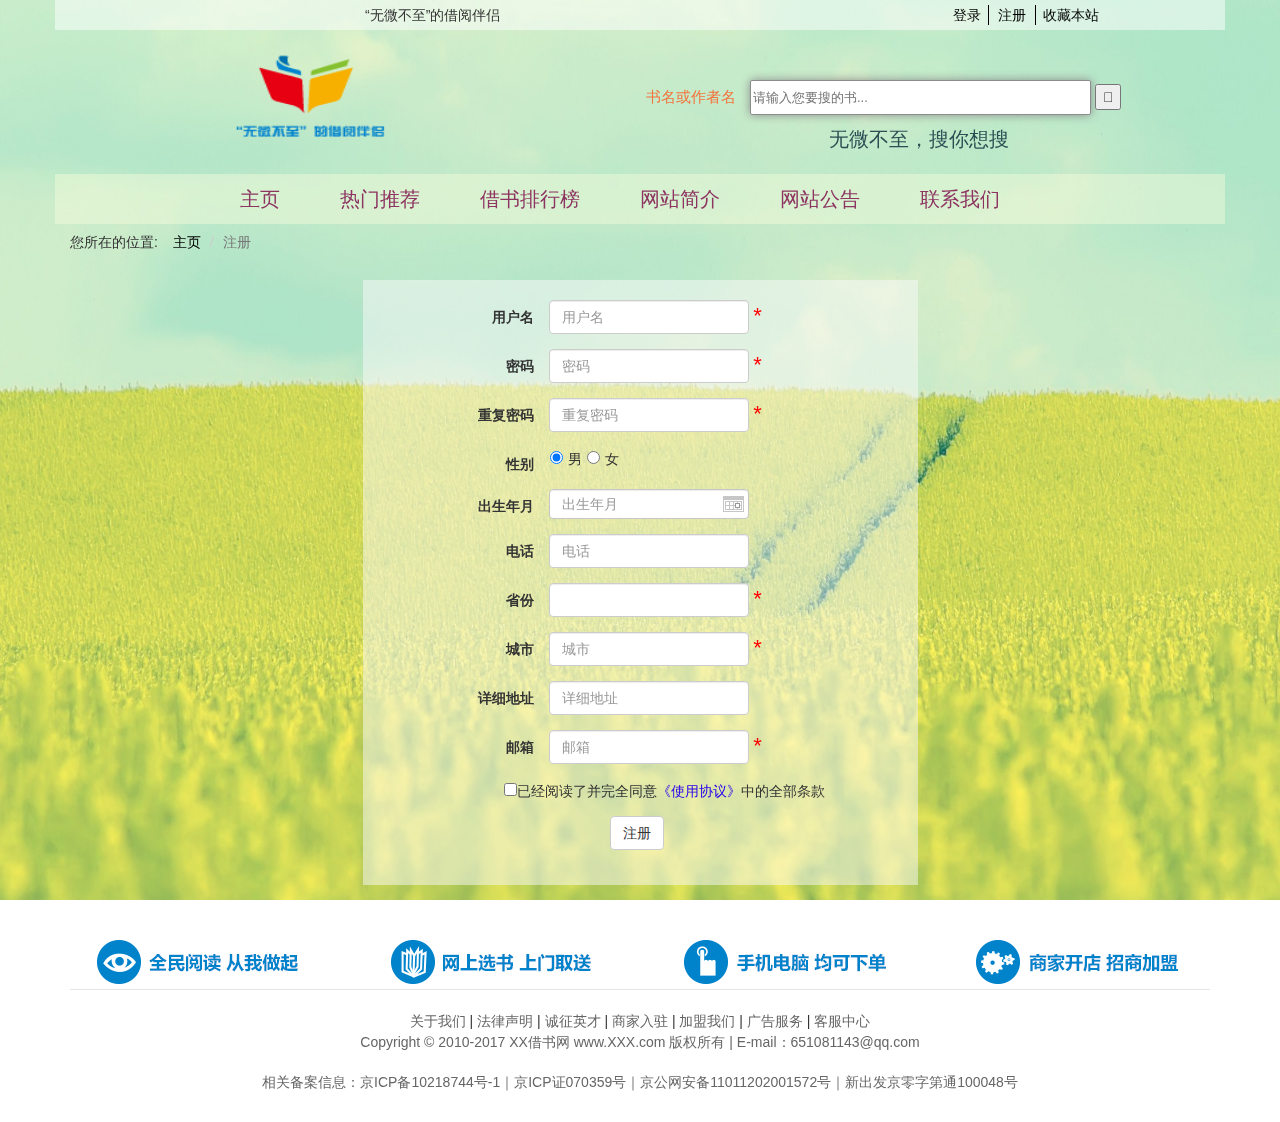
<file: src/main/webapp/html/register.html>
<!DOCTYPE html>
<html lang="en">
<head>
    <meta charset="UTF-8">
    <title>注册</title>
    <link rel="stylesheet" href="../css/register.css">
    <link rel="stylesheet" href="../css/header.css">
    <link rel="stylesheet" href="../css/footer.css">
    <link rel="stylesheet" href="../css/bootstrap-3.3.7/css/bootstrap.min.css">
    <link type="text/css" rel="stylesheet" href="../laydate/skins/default/laydate.css" id="LayDateSkin">
    <link type="text/css" rel="stylesheet" href="../laydate/need/laydate.css">
    <script src="../js/jquery-2.1.1/jquery.min.js"></script>
    <script src="../css/bootstrap-3.3.7/js/bootstrap.min.js"></script>
    <script src="../laydate/laydate.js"></script>
</head>
<body>
<div style="position:fixed;left: 0px;top: 0px;width:100%;height: 100%; z-index: -1;"><img src="../image/background.jpg" style="width: 100%;height: 100%;"></div>
    <!-- 头部页面 -->
    <div class="container header">
        <!-- 顶部信息 -->
        <div class="row header_title">
            <div class="col-md-3 header_title_left">

            </div>
            <div class="col-md-6 header_title_mid">
                <span>“无微不至”的借阅伴侣</span>
            </div>
            <div class="col-md-3 header_title_right">
                <a class="login">登录</a>
                <a class="register">注册</a>
                <a class="collect">收藏本站</a>
            </div>
        </div>
        <!-- logo以及搜索框 -->
        <div class="row header_main">
            <div class="col-md-5 logo">
                <img src="../image/logo.png">
            </div>
            <div class="col-md-7 header_search">
                <form class="nameSearch_form" id="nameSearch_form" action="">
                    <span class="header_search_text">书名或作者名</span>
                    <input class="nameSearch" id="nameSearch" type="text" placeholder="请输入您要搜的书..." />
                    <button type="submit" class="glyphicon-search"></button>
                </form>
                <div class="header_search_title">
                    无微不至，搜你想搜
                </div>
            </div>
        </div>
        <!--导航栏-->
        <div class="row header_nav" id="header_nav">
            <div class="col-md-12">
                <a  href="#">主页</a>
                <a  href="#">热门推荐</a>
                <a  href="#">借书排行榜</a>
                <a  href="#">网站简介</a>
                <a  href="#">网站公告</a>
                <a  href="#">联系我们</a>
            </div>
        </div>
        <!--面包屑导航栏-->
        <div class="row header_smallNav">
            <div class="col-md-12">
                <span class="header_smallNav_text">您所在的位置:</span>
                <ol class="breadcrumb">
                    <li><a href="#">主页</a></li>
                    <li class="active">注册</li>
                </ol>
            </div>
        </div>
    </div>

    <!-- 中间部分 -->
    <div class="container context">
        <div class="row">
            <div class="col-md-3"></div>
            <div class="col-md-6">
                <!--注册表单-->
                <div class="context_form">
                    <form class="form-horizontal register" id="register" action="" method="post">
                        <!--用户名-->
                        <div class="form-group">
                            <label class="control-label col-md-4">用户名</label>
                            <input type="text" name="username" class="form-control col-md-4 username" id="username" placeholder="用户名" />
                            <span style="color: red; font-size: 22px; margin-left: 4px; padding-top: 3px;">*</span>
                        </div>
                        <!--密码-->
                        <div class="form-group">
                            <label class="control-label col-md-4">密码</label>
                            <input type="password" name="password" class="form-control col-md-4 password" id="password" placeholder="密码" />
                            <span style="color: red; font-size: 22px; margin-left: 4px; padding-top: 3px;">*</span>
                        </div>
                        <!--重复密码-->
                        <div class="form-group">
                            <label class="control-label col-md-4">重复密码</label>
                            <input type="password" name="repassword" class="form-control col-md-4 repassword" id="repassword" placeholder="重复密码" />
                            <span style="color: red; font-size: 22px; margin-left: 4px; padding-top: 3px;">*</span>
                        </div>
                        <!--性别-->
                        <div class="form-group">
                            <label class="control-label col-md-4">性别</label>
                            <input type="radio" name="sex" class="sex" id="man"  value="man" checked />男
                            <input type="radio" name="sex" class="sex" id="woman"  value="woman" />女
                        </div>
                        <!--出生年月-->
                        <div class="form-group">
                            <label class="control-label col-md-4">出生年月</label>
                            <input type="text" id="borth" name="borth" class="form-control col-md-4 borth laydate-icon" id="borth" placeholder="出生年月" onclick="laydate()" />
                        </div>
                        <!--电话-->
                        <div class="form-group">
                            <label class="control-label col-md-4">电话</label>
                            <input type="text" name="phone" class="form-control col-md-4 phone" id="phone" placeholder="电话" />
                        </div>
                        <!--省份-->
                        <div class="form-group">
                            <label class="control-label col-md-4">省份</label>
                            <input type="text" name="province" class="form-control col-md-4 province" id="province" placeholformr" />
                            <span style="color: red; font-size: 22px; margin-left: 4px; padding-top: 3px;">*</span>
                        </div>
                        <!--城市-->
                        <div class="form-group">
                            <label class="control-label col-md-4">城市</label>
                            <input type="text" name="city" class="form-control col-md-4 city" id="city" placeholder="城市" />
                            <span style="color: red; font-size: 22px; margin-left: 4px; padding-top: 3px;">*</span>
                        </div>
                        <!--详细地址-->
                        <div class="form-group">
                            <label class="control-label col-md-4">详细地址</label>
                            <input type="text" name="addr" class="form-control col-md-4 addr" id="addr" placeholder="详细地址" />
                        </div>
                        <!--邮箱-->
                        <div class="form-group">
                            <label class="control-label col-md-4">邮箱</label>
                            <input type="email" name="email" class="form-control col-md-4 email" id="email" placeholder="邮箱" />
                            <span style="color: red; font-size: 22px; margin-left: 4px; padding-top: 3px;">*</span>
                        </div>
                        <!--使用协议-->
                        <div class="form-group">
                            <label class="control-label col-md-3"></label>
                            <input style="width: auto" type="checkbox">已经阅读了并完全同意<a class="protocol_a" href="#">《使用协议》</a>中的全部条款
                        </div>
                        <!--提交按钮-->
                        <div class="form-group submit_btn">
                            <div class="col-md-offset-5 col-sm-10">
                                <button type="submit" class="btn btn-default">注册</button>
                            </div>
                        </div>
                    </form>
                </div>
            </div>
            <div class="col-md-3"></div>
        </div>
    </div>

    <!-- 底部页面 -->
    <div class="container footer">
        <div class="row img_information">
            <div class="col-md-3 img_item">
                <img class="img1" src="../image/service_items_1.png">
            </div>
            <div class="col-md-3 img_item">
                <img class="img2" src="../image/service_items_2.png">
            </div>
            <div class="col-md-3 img_item">
                <img class="img3" src="../image/service_items_3.png">
            </div>
            <div class="col-md-3 img_item">
                <img class="img4" src="../image/service_items_4.png">
            </div>
        </div>
        <div id="footer-2013">
            <div class="links">

                <a href="article-5.html" target="_blank">关于我们</a>
                |

                <a href="article-1056.html" target="_blank">法律声明</a>
                |

                <a href="article-24.html" target="_blank">诚征英才</a>
                |

                <a href="article-9.html" target="_blank">商家入驻</a>
                |

                <a href="article-12.html" target="_blank">加盟我们</a>
                |

                <a href="article-14.html" target="_blank">广告服务</a>
                |

                <a href="article-1045.html" target="_blank">客服中心</a>


            </div>

            <div class="copyright">
                Copyright © 2010-2017 XX借书网 www.XXX.com 版权所有 | E-mail：651081143@qq.com<br>


















                <br>

                相关备案信息：京ICP备10218744号-1｜京ICP证070359号｜京公网安备11011202001572号｜新出发京零字第通100048号

            </div>
        </div>
    </div>
</body>
</html>
</file>
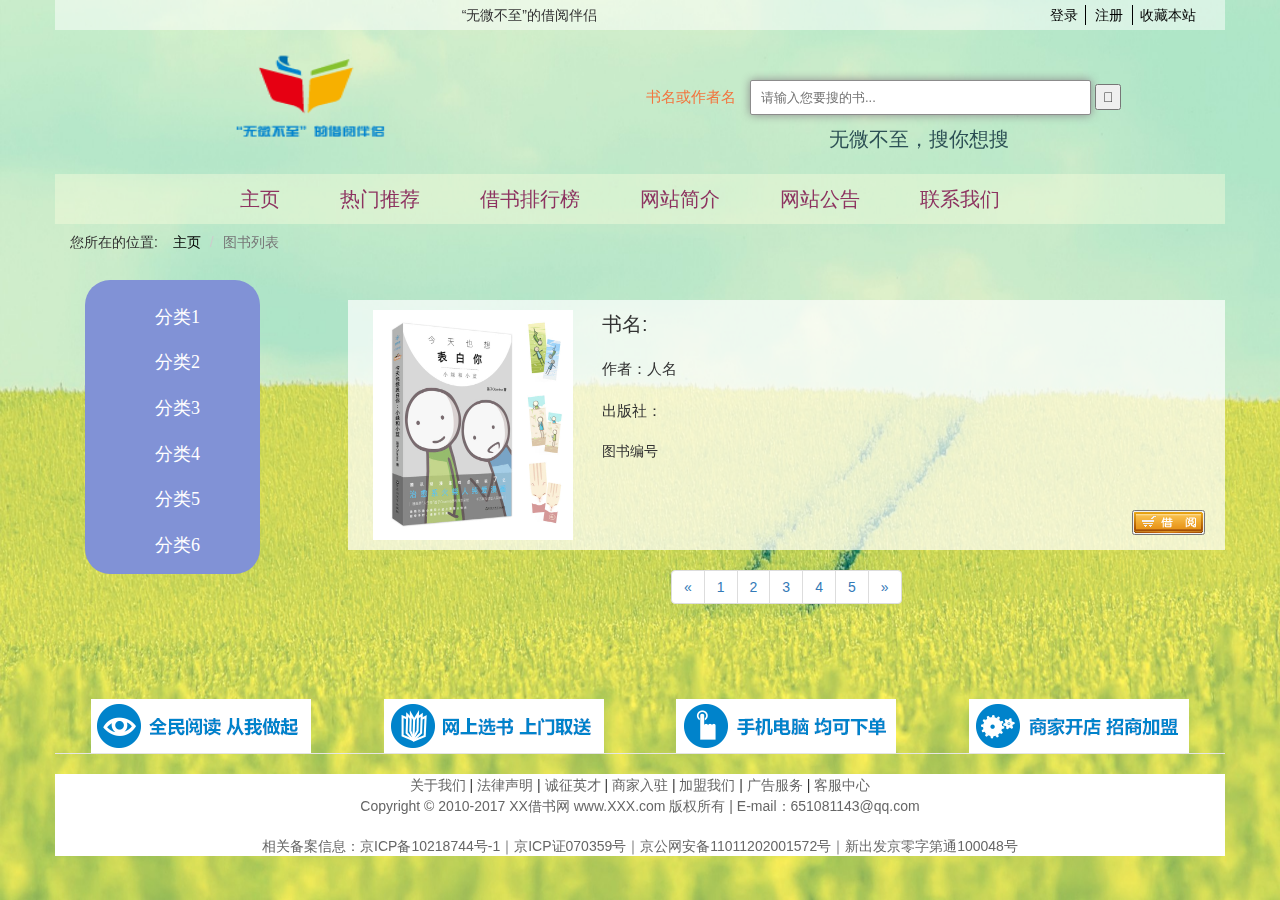
<file: src/main/webapp/html/search.html>
<!DOCTYPE html>
<html lang="en">
<head>
    <meta charset="UTF-8">
    <title>借阅伴侣</title>
    <link rel="stylesheet" href="../css/header.css">
    <link rel="stylesheet" href="../css/index.css">
    <link rel="stylesheet" href="../css/footer.css">
    <link rel="stylesheet" href="../css/productlist.css">
    <link rel="stylesheet" href="../css/bootstrap-3.3.7/css/bootstrap.min.css">
    <script src="../js/jquery-2.1.1/jquery.min.js"></script>
    <script src="../css/bootstrap-3.3.7/js/bootstrap.min.js"></script>
</head>
<body>
<div style="position:fixed;left: 0px;top: 0px;width:100%;height: 100%; z-index: -1;"><img src="../image/background.jpg" style="width: 100%;height: 100%;"></div>
<!--头部页面-->
<div class="container header">
    <!-- 顶部信息 -->
    <div class="row header_title">
        <div class="col-md-4 header_title_left">

        </div>
        <div class="col-md-6 header_title_mid">
            <span>“无微不至”的借阅伴侣</span>
        </div>
        <div class="col-md-2 header_title_right">
            <a class="login">登录</a>
            <a class="register" href="../html/register.html">注册</a>
            <a class="collect">收藏本站</a>
        </div>
    </div>
    <!-- logo以及搜索框 -->
    <div class="row header_main">
        <div class="col-md-5 logo">
            <img src="../image/logo.png">
        </div>
        <div class="col-md-7 header_search">
            <form class="nameSearch_form" id="nameSearch_form" action="">
                <span class="header_search_text">书名或作者名</span>
                <input class="nameSearch" id="nameSearch" type="text" placeholder="请输入您要搜的书..." style="padding-left:10px;" />
                <button type="submit"><span class="glyphicon-search"></span></button>
            </form>
            <div class="header_search_title">
                无微不至，搜你想搜
            </div>
        </div>
    </div>
    <!--导航栏-->
    <div class="row header_nav" id="header_nav">
        <div class="col-md-12">
            <a  href="#">主页</a>
            <a  href="#">热门推荐</a>
            <a  href="#">借书排行榜</a>
            <a  href="#">网站简介</a>
            <a  href="#">网站公告</a>
            <a  href="#">联系我们</a>
        </div>
    </div>
    <!--面包屑导航栏-->
    <div class="row header_smallNav">
        <div class="col-md-12">
            <span class="header_smallNav_text">您所在的位置:</span>
            <ol class="breadcrumb">
                <li><a href="#">主页</a></li>
                <li class="active">图书列表</li>
            </ol>
        </div>
    </div>
</div>

<!--中间部分-->
<div class="container index">
    <div class="row">
        <div class="col-md-3 index_category">
            <div class="col-md-8 category_nav">
                <ol class="">
                    <li class="category_nav_item"><a href="#">分类1</a></li>
                    <li class="category_nav_item"><a href="#">分类2</a></li>
                    <li class="category_nav_item"><a href="#">分类3</a></li>
                    <li class="category_nav_item"><a href="#">分类4</a></li>
                    <li class="category_nav_item"><a href="#">分类5</a></li>
                    <li class="category_nav_item"><a href="#">分类6</a></li>
                </ol>
            </div>
        </div>
        <div class="col-md-9 index_information">
            <!--显示搜索结果start-->
            <div class="productlist">
                <div class="row productlist_2" style="overflow: hidden">
                    <div class="col-md-3 productlistimg">
                        <img src="../image/1/d01.jpg">
                    </div>
                    <div class="col-md-8 productlistcontent">
                        <div class="row productlistname">
                            <span class="bname">书名:</span>
                        </div>
                        <div class="row productlistauthor">
                            <span class="bauthor">作者：人名</span>
                        </div>
                        <div class="row productlistauthor">
                            <span class="bauthor">出版社：</span>
                        </div>
                        <div class="row productlisttext">
                            <span class="bnumber">图书编号</span>
                        </div>
                        <div class="row">
                            <div class="borrowButton">
                                <button type="button" class="borrow" data-toggle="modal" data-target="#borrowModal"><img src="../image/borrow.gif"></button>
                            </div>
                        </div>
                    </div>
                </div>
            </div>
            <!--显示搜索结果end-->

            <a href="#"></a>





            <!--分页标签start 不要删-->
            <div class="row" style="text-align: center">
                <ul class="pagination">
                    <li><a href="#">&laquo;</a></li>
                    <li><a href="#">1</a></li>
                    <li><a href="#">2</a></li>
                    <li><a href="#">3</a></li>
                    <li><a href="#">4</a></li>
                    <li><a href="#">5</a></li>
                    <li><a href="#">&raquo;</a></li>
                </ul>
            </div>
            <!--分页标签END-->
        </div>
    </div>
</div>
<br>
<!--模态框主体start-->
<div class="modal fade" id="borrowModal" tabindex="-1" role="dialog" aria-labelledby="borrowLabel" aria-hidden="true">
    <div class="modal-dialog">
        <div class="modal-content">
            <div class="modal-header">
                <button type="button" class="close" data-dismiss="modal" aria-hidden="true">
                    &times;
                </button>
                <h4 class="modal-title" id="borrowLabel">您还没有登录，请先登录</h4>
            </div>
            <div class="modal-body">
                <div class="row">
                    <div class="col-md-4"></div>
                    <div class="col-md-4">
                        <form class="loginform form-horizontal" id="loginform" method="post">
                            <div class="form-group">
                                <input class="form-control username" id="username" placeholder="请输入用户名" />
                            </div>
                            <div class="form-group">
                                <input class="form-control password" id="password" placeholder="请输入密码" />
                            </div>
                        </form>
                    </div>
                    <div class="col-md-4"></div>
                </div>
            </div>
            <div class="modal-footer">
                <button type="button" class="btn btn-default" data-dismiss="modal">关闭</button>
                <button type="button" class="btn btn-primary">登录</button>
            </div>
        </div>
    </div>
</div>
<!--模态框主体end-->
<!--底部页面-->
<div class="container footer">
    <div class="row img_information">
        <div class="col-md-3 img_item">
            <img class="img1" src="../image/service_items_1.png">
        </div>
        <div class="col-md-3 img_item">
            <img class="img2" src="../image/service_items_2.png">
        </div>
        <div class="col-md-3 img_item">
            <img class="img3" src="../image/service_items_3.png">
        </div>
        <div class="col-md-3 img_item">
            <img class="img4" src="../image/service_items_4.png">
        </div>
    </div>
    <div class="row " id="footer-2013">
        <div class="links">

            <a href="article-5.html" target="_blank">关于我们</a>
            |

            <a href="article-1056.html" target="_blank">法律声明</a>
            |

            <a href="article-24.html" target="_blank">诚征英才</a>
            |

            <a href="article-9.html" target="_blank">商家入驻</a>
            |

            <a href="article-12.html" target="_blank">加盟我们</a>
            |

            <a href="article-14.html" target="_blank">广告服务</a>
            |

            <a href="article-1045.html" target="_blank">客服中心</a>


        </div>

        <div class="copyright">
            Copyright © 2010-2017 XX借书网 www.XXX.com 版权所有 | E-mail：651081143@qq.com<br>


















            <br>

            相关备案信息：京ICP备10218744号-1｜京ICP证070359号｜京公网安备11011202001572号｜新出发京零字第通100048号

        </div>
    </div>
</div>
</body>
</html>
</file>
<file: src/main/webapp/css/header.css>
body{
    /*background-image: url("../image/background.jpg");*/
}


body a{
    display: block;
    color: #000;
    text-decoration: none;
}

body a:hover{
    color: #000;
    text-decoration: none;
}

body a:visited{
    color: #000;
    text-decoration: none;
}

body a:link{
    text-decoration: none;
}

.header{
    width: auto;
    padding: 0px 10%;
}

.header_title{
    height: 30px;
    padding:5px 5px;
    margin: 0px 5px 10px 5px;
    background-color: #fafafa;
    background-color: rgba(255,255,255,0.5);
}

.header_title_left{
    float: left;
}

.header_title_mid{
    float: left;
}

.header_title_right{
    float: left;
}

.header_area{
    display: block;
    float: left;
    margin-left:15px;
    margin-right:5px;
}

.header_cart{
    border-right:1px solid;
    float: left;
    padding:0px 10px;
}

.header_title_right a{
    margin:0px 1px;
    padding:0px 7px;
    float: left;

}

.login{
    margin-left: 5px;
    border-right: 1px solid;
}

.collect{
    border-left: 1px solid;
}

.header_main{
    width:auto;
    height:auto;
}

.header_search{
    text-align: center;
    margin:auto;
    padding-top: 40px;
    position: relative;
    padding-left:5px;
}

.header_search_text{
    font-size:15px;
    color: #f2753f;
}

.header_main .logo{
    margin-top:10px;
}

.header_main .logo img{
    margin-left: 160px;
    width: 158px;
    height:91px;
}

.nameSearch{
    width:341px;
    height:35px;
    font-size: 13px;
    -webkit-border-radius:2px;
    -moz-border-radius:2px;
    border:1px solid #8c8c8c;
    margin-left: 10px;
    -webkit-box-shadow: 0 0 10px #8c8c8c;
    -moz-box-shadow: 0 0 10px #8c8c8c;
    box-shadow: 0 0 10px #8c8c8c;
}

.header_search_title{
    color: #2c4f54;
    font-size:20px;
    margin-top: 10px;
    margin-left:70px;
}

.header_nav{
    padding-left:140px;
    margin-top:20px;
    background-color:rgba(253,255,223,0.4);
    height:50px;
    color: #c7b3e5;
}

.header_nav a{
    float: left;
    font-size: 20px;
    padding: 0px 30px;
    line-height: 50px;
}

#header_nav a{
    color: rgb(141,52,96);
}

#header_nav a:hover{
    background-color: #c7b3e5;
    color: #ffffff;
}

.header_smallNav .breadcrumb{
    float: left;
    background-color: #fff;
    background-color:rgba(255,255,255,0);
}

.header_smallNav_text{
    display: block;
    float: left;
    margin-top:8px;
}
</file>
<file: src/main/webapp/css/index.css>
ol{
    list-style: none;
}

ol, ul {
    list-style: none;
}

.index{

}

.index_category{
    height:auto;
    /*background-color: red;*/
}

.index_information{
    height: auto;
    /*background-color: blue;*/
}

.category_nav{
    background-color: rgba(129,146,214,1);
    -webkit-border-radius:25px;
    -moz-border-radius:25px;
    border-radius:25px;
    text-align: center;
    margin-left: 15px;
    padding-top:10px;
    height:auto;
}

.category_nav ol{
    list-style: none;
    padding-left:10px;
}

.category_nav .category_nav_item{
    font-size: 18px;
    font-family: 黑体;
    color: #74325c;
    padding:5px;
    margin:10px 0px;
}

.category_nav .category_nav_item a{
    color:#fff;
}

.index_information .carousel-inner .item img{
    height:340px;
    width:600px;
}

.borrowBook{
    background-color: rgba(243,215,181,0.6);
    padding:10px 0px;
    text-align: center;
    height: 340px;
}

.borrowBook_title{
    font-size: 18px;
    color:darkred;
}

.borrowBook .borrowBook_row{

    font-size:13px;
    margin-top:10px;
    margin-bottom:10px;
    margin-right:24px;
}

.borrowBook .borrowBook_row .bookgrade{
    color: red;
}

.index_booklist{
    color: #666;
    height:40px;
    line-height: 40px;
    border-bottom:5px solid rgb(242,117,63);
    margin-top: 10px;
    margin-bottom:10px;
}

.index_booklist .index_booklist_text{
    font-size: 18px;
    background-color: rgb(242,117,63);
    padding:10px;
    border-top-left-radius: 10px;
    border-top-right-radius: 10px;
}

.index_information .book_list{
    height:auto;
    margin-top:10px;
    background-color: rgba(255,255,255,0.5);
    padding:10px 0px;
}

.index_information .book_list .book_list_item{
    text-align: center;
}

.index_information .book_list .book_list_item .book_img{
    width:200px;
    height:230px;
}
</file>
<file: src/main/webapp/css/footer.css>
#footer-2013 {
    border-top: 1px solid #E5E5E5;
    padding: 20px 0 30px;
}
#footer-2013 {
    padding-bottom: 30px;
    text-align: center;
}

.footer{
    margin-top: 50px;
}

.links {
    border: 1px solid #fff;
    background: #FFF;
    padding: 0 12px;
}

.authentication {
    width: 615px;
    height: auto;
    overflow: hidden;
}

#footer-2013 .links a {
    color: #666;
    display: inline;
}

#footer-2013 .authentication{
    display: inline;
    color:#666;
}

#footer-2013 .copyright{
    color: #666;
    background-color: #fff;
}

.service2015 {
    position: relative;
    height: 54px;
    padding: 20px 0;
    margin-bottom: 14px;
    background: #fff;
    overflow: hidden;
}

.service2015Box {
    position: absolute;
    top: 20px;
    left: 50%;
    width: 100%;
}

.img_information{
    position: relative;
}

.footer .img_information .img_item{
    text-align: center;
}
</file>
<file: src/main/webapp/css/bookdetail.css>
.book-detail-bimgage-img{
    height: 99%;
    width: 99%;
    margin-top: 2%;
    margin-bottom: 2%;
    margin-right: 0px;
}
.book-detail-sign{
    padding-top: 1%;
}
.test_color{
    background-color: #FFFFFF;
   /* height: 14%;*/
    width: 100%;
    margin-top: 1%;
}
.book-detail-sign-font{
    font-family: 幼圆;
    font-weight: bold;
    font-size: 22px;
    margin-left: 1%;
}
 #book-detail-introduction{
     background-color: rgba(80,115,108,0.7);
     margin-left: 0px;
     margin-right:0px;
     margin-top:1%;
 }

 .book-detail-introduction{
     background-color: #ffff00;
     margin-top:1%;
 }

 .index .index-information .book-detail-introductions .book-detail-introduction {
     margin-left: 5px;
 }

 .index .index-information .book-detail-introduction-content{
     background-color: rgba(255,255,255,0.6);
     margin-top: 1%;
     padding:10px;
     height:auto;
 }

 .about-book{
     background-color: rgba(129,146,214,0.8);
     -webkit-border-radius:25px;
     -moz-border-radius:25px;
     border-radius:25px;
     text-align: center;
     margin-left: 15px;
     padding:10px;
     height:auto;
 }
 .index_about_book{
     height: auto;
 }
 .about-book .about-book-imagediv{
 }
 .about-book .col-lg-5{
     width:100px;
 }
 .about-book .about-book-image{
     width: 100px;
     height:100px;
 }

 .book-content{
    background-color: rgba(255,255,255,1);
     margin:10px 10px;
     padding:20px;

 }
</file>
<file: src/main/webapp/css/productlist.css>
.index_information .productlist .productlist_1{
    height:auto;
    padding:5px 10px;
    background-color: rgba(255,255,255,0.7)
}

.index_information .productlist .productlist_1 button{
    -webkit-border-radius:8px;
    -moz-border-radius:8px;
    border-radius:8px;
    padding:0px;
}

.index_information .productlist .productlist_1 span{
    font-size: 18px;
    color: gray;
}

.index_information .productlist .productlist_2{
    margin-top: 20px;
    background-color: rgba(255,255,255,0.7);
    padding:10px;
}

.index_information .productlist .productlist_2 .productlistimg img{
    width:200px;
    height:230px;
}

.index_information .productlist .productlist_2 .bname{
    font-size: 20px;
}

.index_information .productlist .productlist_2 .bauthor{
    font-size: 15px;
}

.index_information .productlist .productlist_2 .productlistcontent{
    position: relative;
    padding-left:30px;
    height:230px;
}

.index_information .productlist .productlist_2 .productlistcontent .productlistname{
    margin: 0px;
}

.index_information .productlist .productlist_2 .productlistcontent .productlistauthor{
    margin:20px 0px;
}

.index_information .productlist .productlist_2 .productlistcontent .productlisttext{
    margin:0px;
}

.index_information .productlist .productlist_2 .productlistcontent .borrowButton{
    position: absolute;
    top:87%;
    left:98%;
    float: right;
}
.index_information .productlist .productlist_2 .productlistcontent .borrowButton .borrow{
    padding:0px;
}

.index_information .productlist .productlist_2 .productlistcontent .borrowButton .modal .modal-content .modal-body .loginform input{
    width:200px;
}

.index_information .productlist .productlist_2 .productlistcontent .borrowButton .modal .modal-content .modal-body .loginform .modal-body{
    text-align: center;
}
</file>
<file: src/main/webapp/css/register.css>
.context{
    position: relative;
}

.context_form{
    padding:20px;
    background-color:rgba(250,250,250,0.5);
}

.register .form-group input{
    width: 200px;
}

#man{
    width:15px;
    margin-right: 4px;
    padding-top: 4px;
}

#woman{
    width:15px;
    margin-right: 4px;
    padding-top: 4px;
}

.register .submit_btn{
    margin-top: 10px;
}

.register .form-group .protocol_a{
    display: inline;
    color: rgb(37,0,239);
}

#borth{
    height:30px;
}
</file>
<file: src/main/webapp/laydate/skins/default/laydate.css>
﻿/** 
 
 @Name： laydate皮肤：默认
 @Author：贤心
 @Site：http://sentsin.com/layui/laydate
 
**/

.laydate-icon{border:1px solid #C6C6C6; background-image:url(icon.png)}

.laydate_body .laydate_box,
.laydate_body .laydate_ym,
.laydate_body .laydate_ym .laydate_yms,
.laydate_body .laydate_table,
.laydate_body .laydate_table td,
.laydate_body .laydate_bottom #laydate_hms,
.laydate_body .laydate_time,
.laydate_body .laydate_bottom .laydate_btn a{border:1px solid #ccc;}

.laydate_body .laydate_y .laydate_yms a,
.laydate_body .laydate_choose,
.laydate_body .laydate_table thead,
.laydate_body .laydate_bottom .laydte_hsmtex{background-color:#F6F6F6;}

.laydate_body .laydate_box, 
.laydate_body .laydate_ym .laydate_yms,
.laydate_body .laydate_time{box-shadow: 2px 2px 5px rgba(0,0,0,.1);}

.laydate_body .laydate_box{border-top:none; border-bottom:none; background-color:#fff; color:#333;}
.laydate_body .laydate_box input{color:#333;}
.laydate_body .laydate_box .laydate_void{color:#ccc!important; /*text-decoration:line-through;*/}
.laydate_body .laydate_box .laydate_void:hover{background-color:#fff!important}
.laydate_body .laydate_box a, .laydate_body .laydate_box a:hover{color:#333;}
.laydate_body .laydate_box a:hover{color:#666;}
.laydate_body .laydate_click{background-color:#eee!important;}
.laydate_body .laydate_top{border-top:1px solid #C6C6C6;}
.laydate_body .laydate_ym .laydate_yms{border:1px solid #C6C6C6; background-color:#fff;}
.laydate_body .laydate_y .laydate_yms a{border-bottom:1px solid #C6C6C6;}
.laydate_body .laydate_y .laydate_yms .laydate_chdown{border-top:1px solid #C6C6C6; border-bottom:none;}
.laydate_body .laydate_choose{border-left:1px solid #C6C6C6;}
.laydate_body .laydate_chprev{border-left:none; border-right:1px solid #C6C6C6;}
.laydate_body .laydate_choose:hover, 
.laydate_body .laydate_y .laydate_yms a:hover{background-color:#fff;}
.laydate_body .laydate_chtop cite{border-bottom-color:#666;}
.laydate_body .laydate_chdown cite, .laydate_body .laydate_ym label{border-top-color:#666;}
.laydate_body .laydate_chprev cite{border-right-style:solid; border-right-color:#666;}
.laydate_body .laydate_chnext cite{border-left-style:solid; border-left-color:#666;}
.laydate_body .laydate_table td{border:none;  height:21px!important; line-height:21px!important; background-color:#fff;}
.laydate_body .laydate_table .laydate_nothis{color:#999;}
.laydate_body .laydate_table thead{height:21px!important; line-height:21px!important;}
.laydate_body .laydate_table thead th{border-bottom:1px solid #ccc;}
.laydate_body .laydate_bottom{border-bottom:1px solid #C6C6C6;}
.laydate_body .laydate_bottom #laydate_hms{background-color:#fff;}
.laydate_body .laydate_time{background-color:#fff;}
.laydate_body .laydate_bottom .laydate_sj{border-right:1px solid #C6C6C6; background-color:#F6F6F6;}
.laydate_body .laydate_bottom input{background-color:#fff;}
.laydate_body .laydate_bottom .laydte_hsmtex{border-bottom:1px solid #C6C6C6;}
.laydate_body .laydate_bottom .laydate_btn{border-right:1px solid #C6C6C6;}
.laydate_body .laydate_bottom .laydate_v{color:#999}
.laydate_body .laydate_bottom .laydate_btn a{border-right:none; background-color:#F6F6F6;}
.laydate_body .laydate_bottom .laydate_btn a:hover{color:#000; background-color:#fff;}

.laydate_body .laydate_m .laydate_yms span:hover,
.laydate_body .laydate_y .laydate_yms ul li:hover,
.laydate_body .laydate_table td:hover,
.laydate_body .laydate_time .laydate_hmsno span:hover{background-color:#F3F3F3}
</file>
<file: src/main/webapp/laydate/need/laydate.css>
﻿/** 
 
 @Name： laydate 核心样式
 @Author：贤心
 @Site：http://sentsin.com/layui/laydate
 
**/

html{_background-image:url(about:blank); _background-attachment:fixed;}
.laydate_body .laydate_box, .laydate_body .laydate_box *{margin:0; padding:0;}
.laydate-icon,
.laydate-icon-default,
.laydate-icon-danlan,
.laydate-icon-dahong,
.laydate-icon-molv{height:22px; line-height:22px; padding-right:20px; border:1px solid #C6C6C6; background-repeat:no-repeat; background-position:right center;  background-color:#fff; outline:0;}
.laydate-icon-default{ background-image:url(../skins/default/icon.png)}
.laydate-icon-danlan{border:1px solid #B1D2EC; background-image:url(../skins/danlan/icon.png)}
.laydate-icon-dahong{background-image:url(../skins/dahong/icon.png)}
.laydate-icon-molv{background-image:url(../skins/molv/icon.png)}
.laydate_body .laydate_box{width:240px; font:12px '\5B8B\4F53'; z-index:99999999; *margin:-2px 0 0 -2px; *overflow:hidden; _margin:0; _position:absolute!important; background-color:#fff;}
.laydate_body .laydate_box li{list-style:none;}
.laydate_body .laydate_box .laydate_void{cursor:text!important;}
.laydate_body .laydate_box a, .laydate_body .laydate_box a:hover{text-decoration:none; blr:expression(this.onFocus=this.blur()); cursor:pointer;}
.laydate_body .laydate_box a:hover{text-decoration:none;}
.laydate_body .laydate_box cite, .laydate_body .laydate_box label{position:absolute; width:0; height:0; border-width:5px; border-style:dashed; border-color:transparent; overflow:hidden; cursor:pointer;}
.laydate_body .laydate_box .laydate_yms, .laydate_body .laydate_box .laydate_time{display:none;}
.laydate_body .laydate_box .laydate_show{display:block;}
.laydate_body .laydate_box input{outline:0; font-size:14px; background-color:#fff;}
.laydate_body .laydate_top{position:relative; height:26px; padding:5px; *width:100%; z-index:99;}
.laydate_body .laydate_ym{position:relative; float:left; height:24px; cursor:pointer;}
.laydate_body .laydate_ym input{float:left; height:24px; line-height:24px; text-align:center; border:none; cursor:pointer;}
.laydate_body .laydate_ym .laydate_yms{position:absolute; left: -1px; top: 24px; height:181px;}
.laydate_body .laydate_y{width:121px; margin-right:6px;}
.laydate_body .laydate_y input{width:64px; margin-right:15px;}
.laydate_body .laydate_y .laydate_yms{width:121px; text-align:center;}
.laydate_body .laydate_y .laydate_yms a{position:relative; display:block; height:20px;}
.laydate_body .laydate_y .laydate_yms ul{height:139px; padding:0; *overflow:hidden;}
.laydate_body .laydate_y .laydate_yms ul li{float:left; width:60px; height:20px; line-height: 20px; text-overflow: ellipsis; overflow: hidden; white-space: nowrap;}
.laydate_body .laydate_m{width:99px;}
.laydate_body .laydate_m .laydate_yms{width:99px; padding:0;}
.laydate_body .laydate_m input{width:42px; margin-right:15px;}
.laydate_body .laydate_m .laydate_yms span{display:block; float:left; width:42px; margin: 5px 0 0 5px; line-height:24px; text-align:center; _display:inline;}
.laydate_body .laydate_choose{display:block; float:left; position:relative; width:20px; height:24px;}
.laydate_body .laydate_choose cite, .laydate_body .laydate_tab cite{left:50%; top:50%;}
.laydate_body .laydate_chtop cite{margin:-7px 0 0 -5px; border-bottom-style:solid;}
.laydate_body .laydate_chdown cite, .laydate_body .laydate_ym label{top:50%; margin:-2px 0 0 -5px; border-top-style:solid;}
.laydate_body .laydate_chprev cite{margin:-5px 0 0 -7px;}
.laydate_body .laydate_chnext cite{margin:-5px 0 0 -2px;}
.laydate_body .laydate_ym label{right:28px;}
.laydate_body .laydate_table{ width:230px; margin:0 5px; border-collapse:collapse; border-spacing:0px; }
.laydate_body .laydate_table td{width:31px; height:19px; line-height:19px; text-align: center; cursor:pointer; font-size: 12px;}
.laydate_body .laydate_table thead{height:22px; line-height:22px;}
.laydate_body .laydate_table thead th{font-weight:400; font-size:12px; text-align:center;}
.laydate_body .laydate_bottom{position:relative; height:22px; line-height:20px; padding:5px; font-size:12px;}
.laydate_body .laydate_bottom #laydate_hms{position: relative; z-index: 1; float:left; }
.laydate_body .laydate_time{ position:absolute; left:5px; bottom: 26px; width:129px; height:125px; *overflow:hidden;}
.laydate_body .laydate_time .laydate_hmsno{ padding:5px 0 0 5px;}
.laydate_body .laydate_time .laydate_hmsno span{display:block; float:left; width:24px; height:19px; line-height:19px; text-align:center; cursor:pointer; *margin-bottom:-5px;}
.laydate_body .laydate_time1{width:228px; height:154px;}
.laydate_body .laydate_time1 .laydate_hmsno{padding: 6px 0 0 8px;}
.laydate_body .laydate_time1 .laydate_hmsno span{width:21px; height:20px; line-height:20px;}
.laydate_body .laydate_msg{left:49px; bottom:67px; width:141px; height:auto; overflow: hidden;}
.laydate_body .laydate_msg p{padding:5px 10px;}
.laydate_body .laydate_bottom li{float:left; height:20px; line-height:20px; border-right:none; font-weight:900;}
.laydate_body .laydate_bottom .laydate_sj{width:33px; text-align:center; font-weight:400;}
.laydate_body .laydate_bottom input{float:left; width:21px; height:20px; line-height:20px; border:none; text-align:center; cursor:pointer; font-size:12px;  font-weight:400;}
.laydate_body .laydate_bottom .laydte_hsmtex{height:20px; line-height:20px; text-align:center;}
.laydate_body .laydate_bottom .laydte_hsmtex span{position:absolute; width:20px; top:0; right:0px; cursor:pointer;}
.laydate_body .laydate_bottom .laydte_hsmtex span:hover{font-size:14px;}
.laydate_body .laydate_bottom .laydate_btn{position:absolute; right:5px; top:5px;}
.laydate_body .laydate_bottom .laydate_btn a{float:left; height:20px; padding:0 6px; _padding:0 5px;}
.laydate_body .laydate_bottom .laydate_v{position:absolute; left:10px; top:6px; font-family:Courier; z-index:0;}
</file>
